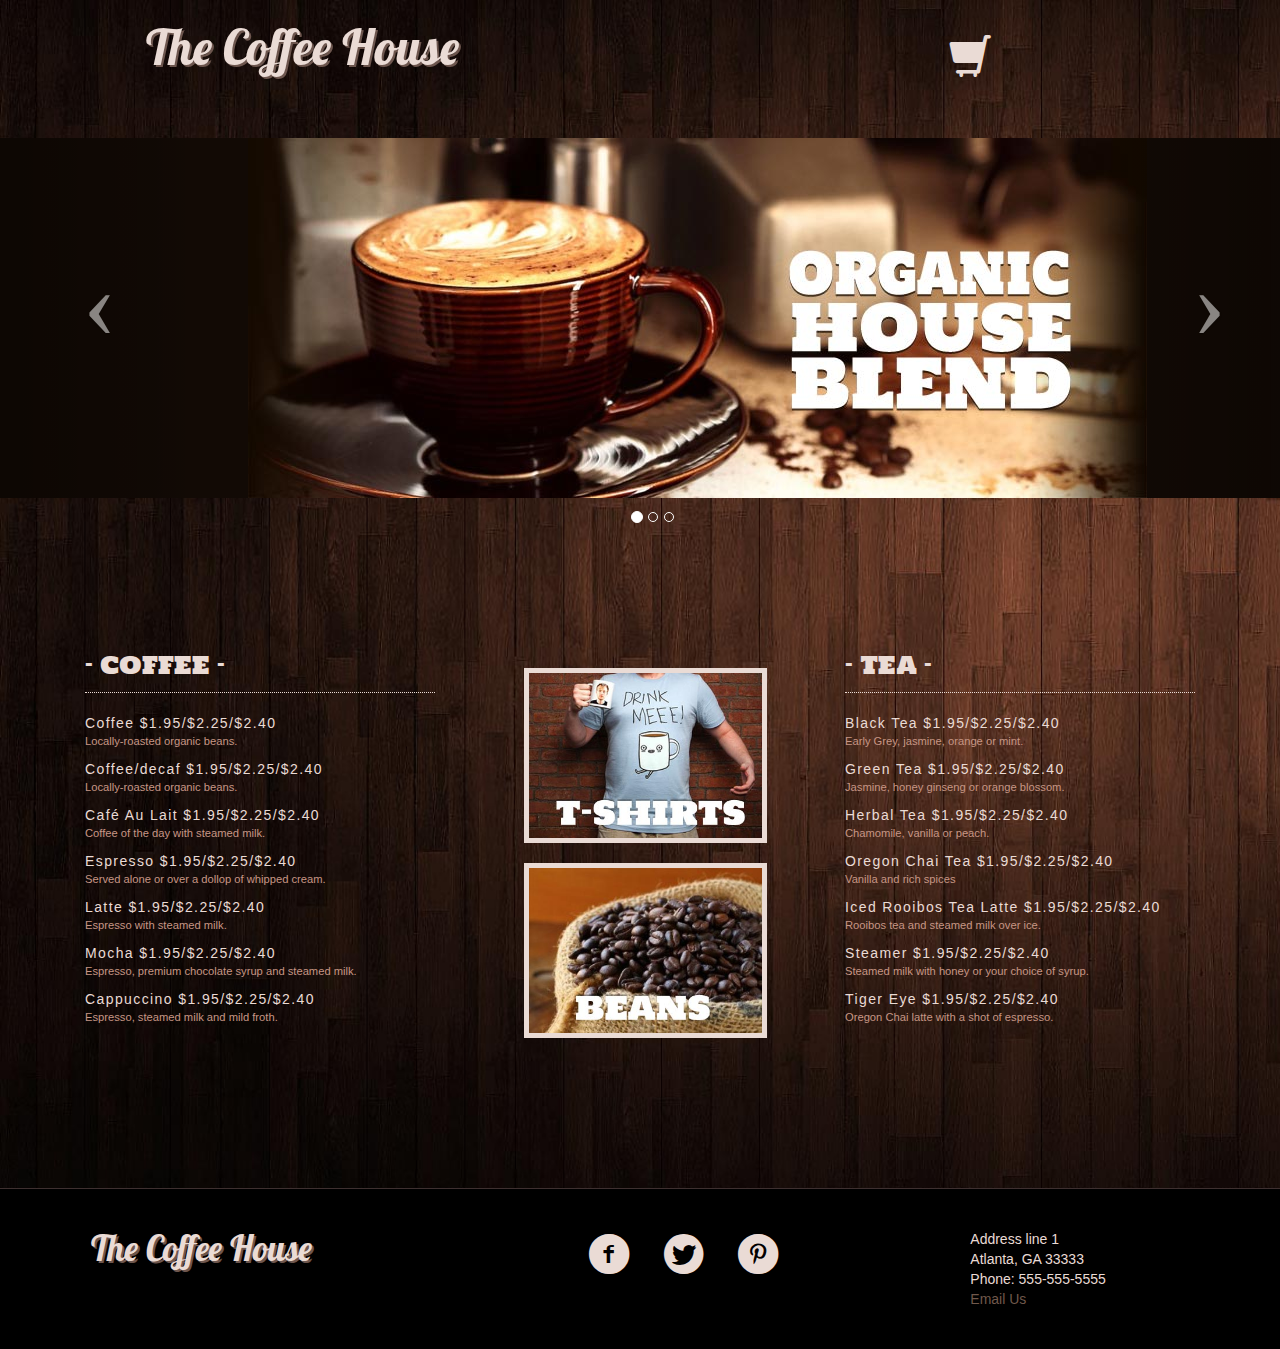
<file: www/index.html>
<!DOCTYPE html>
<html>
  <head>
    <title>The Coffee House</title>
    <meta name="viewport" content="width=device-width, initial-scale=1.0">
    <!-- Bootstrap -->
    <link href="css/main.css" rel="stylesheet" media="screen">

  </head>
  <body>
    <a href="index.html"><h1>The Coffee House</h1></a>
    <a class="cart" href="#"><span class="glyphicon glyphicon-shopping-cart cart-hover"></span><span class="move_left">0 Items</span></a>
<!--   HERO SECTION -->
    <div id="hero">
      <div class="mobile-info hidden-sm hidden-md hidden-lg">
        <h5>Open 24 Hours</h5>
        <address> 
         Address line 1 <br>
         Atlanta, GA 33333<br>
        </address>
        <button type="button" class="btn-default btn-custom"><span class="glyphicon glyphicon-map-marker">Open in Maps</span></button>
      </div>
      <div id="carousel-example-generic" class="carousel slide hidden-xs">
        <!-- Indicators -->
        <ol class="carousel-indicators">
          <li data-target="#carousel-example-generic" data-slide-to="0" class="active"></li>
          <li data-target="#carousel-example-generic" data-slide-to="1"></li>
          <li data-target="#carousel-example-generic" data-slide-to="2"></li>
        </ol>

        <!-- Wrapper for slides -->
        <div class="carousel-inner">
          <div class="item active">
            <img src="img/coffee-1.jpg" alt="...">
          </div>
          <div class="item">
            <img src="img/coffee-2.jpg" alt="...">
          </div>
          <div class="item">
            <img src="img/coffee-3.jpg" alt="...">
          </div>
        </div>

        <!-- Controls -->
        <a class="left carousel-control" href="#carousel-example-generic" data-slide="prev">
          <span class="icon-prev"></span>
        </a>
        <a class="right carousel-control" href="#carousel-example-generic" data-slide="next">
          <span class="icon-next"></span>
        </a>
      </div>
    </div>

    <div id="menu" class="container">
      <div class="row">
        <div class="demo-col-1 col-sm-6 col-md-4">
          <div class="menu-title">- COFFEE -</div>

          <div class="menu-item">Coffee $1.95/$2.25/$2.40</div>
          <div class="menu-description">Locally-roasted organic beans.</div>

          <div class="menu-item">Coffee/decaf $1.95/$2.25/$2.40</div>
          <div class="menu-description">Locally-roasted organic beans.</div>

          <div class="menu-item">Café Au Lait $1.95/$2.25/$2.40</div>
          <div class="menu-description">Coffee of the day with steamed milk.</div>

          <div class="menu-item">Espresso $1.95/$2.25/$2.40</div>
          <div class="menu-description">Served alone or over a dollop of whipped cream.</div>

          <div class="menu-item">Latte $1.95/$2.25/$2.40</div>
          <div class="menu-description">Espresso with steamed milk.</div>

          <div class="menu-item">Mocha $1.95/$2.25/$2.40</div>
          <div class="menu-description">Espresso, premium chocolate syrup and steamed milk.</div>

          <div class="menu-item">Cappuccino $1.95/$2.25/$2.40</div>
          <div class="menu-description">Espresso, steamed milk and mild froth.</div>
        </div>
        <div class="demo-col-2 col-sm-6 col-md-4 col-md-push-4">
          <div class="menu-title">- TEA -</div>

          <div class="menu-item">Black Tea $1.95/$2.25/$2.40</div>
          <div class="menu-description">Early Grey, jasmine, orange or mint.</div>

          <div class="menu-item">Green Tea $1.95/$2.25/$2.40</div>
          <div class="menu-description">Jasmine, honey ginseng or orange blossom.</div>

          <div class="menu-item">Herbal Tea $1.95/$2.25/$2.40</div>
          <div class="menu-description">Chamomile, vanilla or peach.</div>

          <div class="menu-item">Oregon Chai Tea $1.95/$2.25/$2.40</div>
          <div class="menu-description">Vanilla and rich spices</div>

          <div class="menu-item">Iced Rooibos Tea Latte $1.95/$2.25/$2.40</div>
          <div class="menu-description">Rooibos tea and steamed milk over ice.</div>

          <div class="menu-item">Steamer $1.95/$2.25/$2.40</div>
          <div class="menu-description">Steamed milk with honey or your choice of syrup.</div>

          <div class="menu-item">Tiger Eye $1.95/$2.25/$2.40</div>
          <div class="menu-description">Oregon Chai latte with a shot of espresso.</div>
        </div>
        <div class="demo-col-3 col-sm-11 col-md-4 col-md-pull-4">
          <a href="#self"><img class="img-link-1" src="img/special-shirts.jpg" alt=""></a>
          <a href="beans.html"><img class="img-link-2" src="img/special-beans.jpg" alt=""></a>
        </div>
      </div>
    </div>
    <footer>
      <h2 class="footer-logo">The Coffee House</h2>

     <div class="social"> 
        <div class="facebook"><a href="#self">a</a></div>
        <div class="twitter"><a href="#self">c</a></div>
        <div class="pinterest"><a href="#self">b</a></div>
    </div>

      <div class="footer-address">
        <address> 
           Address line 1 <br>
           Atlanta, GA 33333<br>
           Phone: 555-555-5555<br>
          <a href="mailto:youremailaddress">Email Us</a> 
        </address>
      </div>
    </footer>

    <!-- jQuery (necessary for Bootstrap's JavaScript plugins) -->
    <script src="js/jQuery.js"></script>
    <script src="js/vendor-ck.js"></script>
    <script src="js/main.js"></script>
  </body>
</html>
</file>
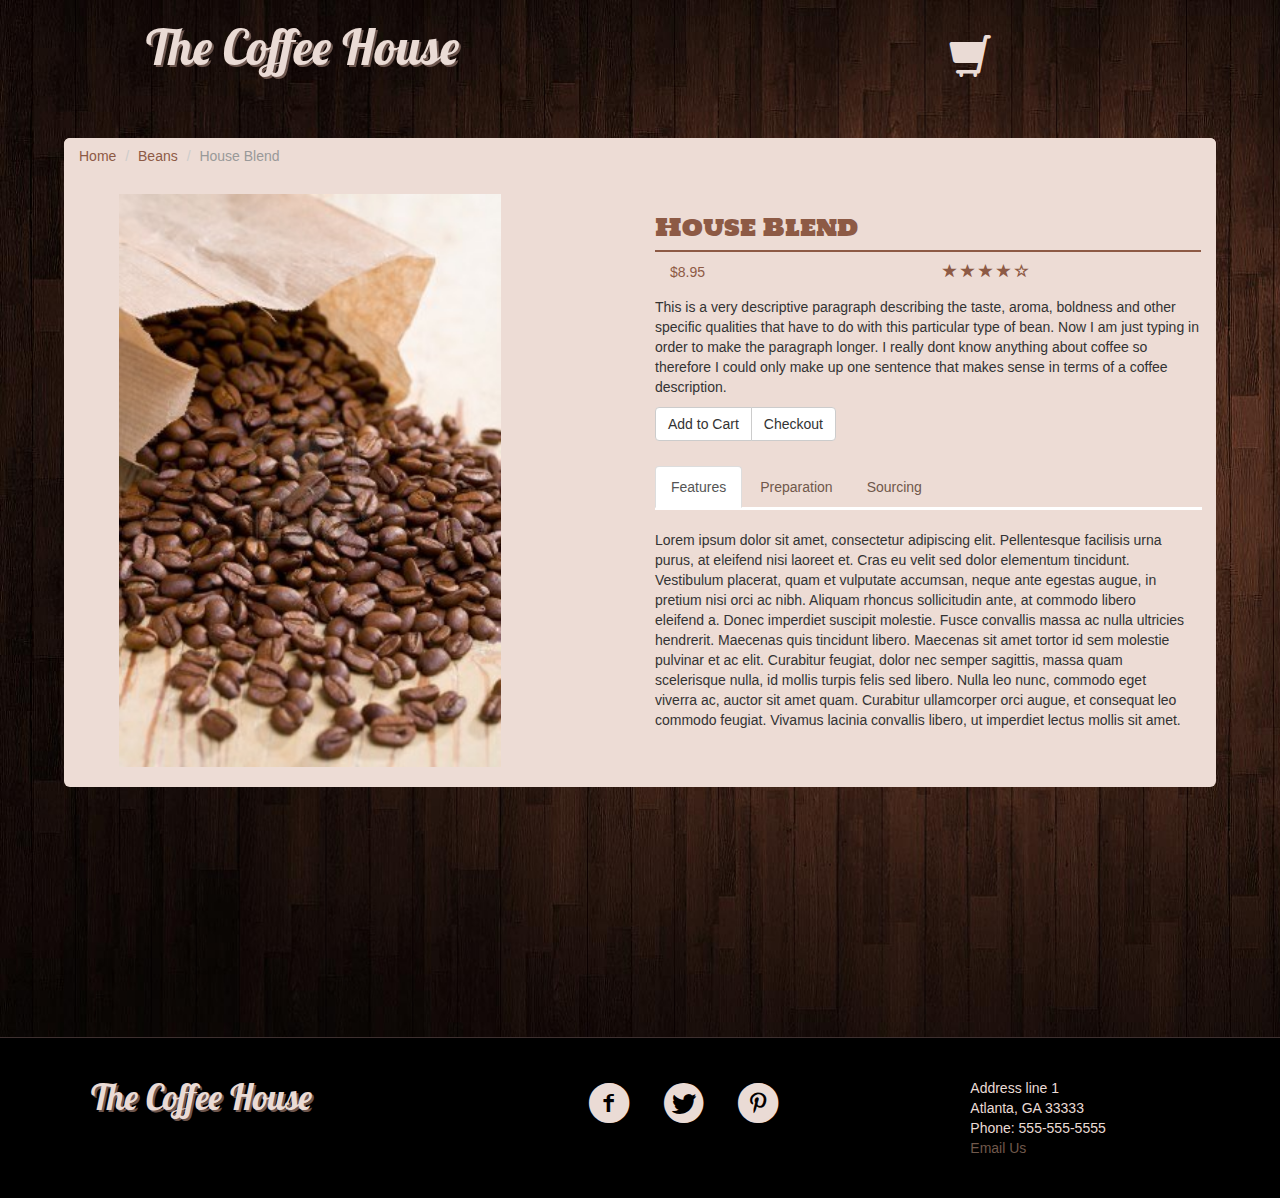
<file: www/bean_item.html>
<!DOCTYPE html>
<html>
  <head>
    <title>The Coffee House</title>
    <meta name="viewport" content="width=device-width, initial-scale=1.0">
    <!-- Bootstrap -->
    <link href="css/main.css" rel="stylesheet" media="screen">

  </head>
  <body>
    <a href="index.html"><h1>The Coffee House</h1></a>
    <a class="cart" href="#"><span class="glyphicon glyphicon-shopping-cart cart-hover"></span><span class="move_left">0 Items</span></a>


   	<div id="bean_item_wrapper">
   		<ol class="breadcrumb">
        <li><a href="index.html">Home</a></li>
        <li><a href="beans.html">Beans</a></li>
        <li class="active">House Blend</li>
      </ol>
      
      <div class="page_content">
        <div class="col-xs-12 col-sm-6">
          <img class="beans_img" src="img/store-item.jpg" alt="" width="200">
        </div>
        <div class="col-xs-12 col-sm-6">
          <h2 class="bean_title">House Blend</h2>
          <div class="brown col-sm-6">$8.95</div>
          <div class=" brown col-sm-6">
            <div class="stars_rating">
                <span class="glyphicon glyphicon-star"></span>
                <span class="glyphicon glyphicon-star"></span>
                <span class="glyphicon glyphicon-star"></span>
                <span class="glyphicon glyphicon-star"></span>
                <span class="glyphicon glyphicon-star-empty"></span>
            </div>
          </div>

          <p class="bean_info">This is a very descriptive paragraph describing the taste, aroma, boldness and  other specific qualities that have to do with this particular type of bean. Now I am just typing in order to make the paragraph longer. I really dont know anything about coffee so therefore I could only make up one sentence that makes sense in terms of a coffee description.</p>
        </div>

        <div class="btn-group">
          <button type="button" class="btn btn-default">Add to Cart</button>
          <button type="button" class="btn btn-default">Checkout</button>
        </div>

        <div class="tabs">
          <ul class="nav nav-tabs">
          <li class="active"><a href="#Features" data-toggle="tab">Features</a></li>
          <li><a href="#Preparation" data-toggle="tab">Preparation</a></li>
          <li><a href="#Sourcing" data-toggle="tab">Sourcing</a></li>
        </ul>
          <div class="tab-content .col-sm-12">
            <div class="tab-pane fade in active" id="Features">Lorem ipsum dolor sit amet, consectetur adipiscing elit. Pellentesque facilisis urna purus, at eleifend nisi laoreet et. Cras eu velit sed dolor elementum tincidunt. Vestibulum placerat, quam et vulputate accumsan, neque ante egestas augue, in pretium nisi orci ac nibh. Aliquam rhoncus sollicitudin ante, at commodo libero eleifend a. Donec imperdiet suscipit molestie. Fusce convallis massa ac nulla ultricies hendrerit. Maecenas quis tincidunt libero. Maecenas sit amet tortor id sem molestie pulvinar et ac elit. Curabitur feugiat, dolor nec semper sagittis, massa quam scelerisque nulla, id mollis turpis felis sed libero. Nulla leo nunc, commodo eget viverra ac, auctor sit amet quam. Curabitur ullamcorper orci augue, et consequat leo commodo feugiat. Vivamus lacinia convallis libero, ut imperdiet lectus mollis sit amet.</div>
            <div class="tab-pane fade" id="Preparation">Fusce mollis fermentum faucibus. Fusce ut ullamcorper nulla, eu vulputate mi. Nam risus metus, aliquam eu lacus vitae, commodo accumsan nulla. Donec ac libero sollicitudin, condimentum neque nec, pharetra dui. Fusce congue facilisis nisi, tempus sodales nulla volutpat quis. Fusce iaculis feugiat ullamcorper. Etiam tincidunt ipsum luctus augue faucibus placerat. Suspendisse ut lorem commodo, consequat lectus vel, semper nunc. Pellentesque tristique nunc fermentum ligula vestibulum ultrices. Quisque fringilla bibendum est eget convallis. Aenean dapibus hendrerit massa, pellentesque laoreet neque ullamcorper et.</div>
            <div class="tab-pane fade" id="Sourcing">Fusce in arcu eu dolor ultrices molestie ac ut leo. Nam posuere ultricies arcu. Nulla nec ante quis lorem fringilla sollicitudin. Mauris faucibus ac justo vel facilisis. Integer posuere eleifend mattis. Donec eget libero vulputate, placerat nisi quis, vulputate neque. Etiam feugiat, augue vitae posuere pretium, eros nunc rutrum arcu, hendrerit porttitor dolor ante sed erat. Duis aliquet pharetra mauris vitae eleifend. Proin accumsan id mi et ornare. Fusce posuere tortor ultrices nunc vestibulum, et pulvinar metus sollicitudin. Vestibulum vehicula urna vitae arcu fringilla lacinia. Maecenas lectus mi, sollicitudin vel molestie eget, auctor nec erat. Aliquam nulla arcu, convallis sit amet cursus in, condimentum ut nulla. Aenean sit amet ante id sem ultrices convallis.</div>
          </div>
        </div>
      </div>


     

   	</div>
  </body>

<!--  FOOTER -->
    <footer>
      <h2 class="footer-logo">The Coffee House</h2>

    <div class="social"> 
        <div class="facebook"><a href="#self">a</a></div>
        <div class="twitter"><a href="#self">c</a></div>
        <div class="pinterest"><a href="#self">b</a></div>
    </div>

      <div class="footer-address">
        <address> 
           Address line 1 <br>
           Atlanta, GA 33333<br>
           Phone: 555-555-5555<br>
          <a href="mailto:youremailaddress">Email Us</a> 
        </address>
      </div>
    </footer>

    <!-- jQuery (necessary for Bootstrap's JavaScript plugins) -->
    <script src="js/jQuery.js"></script>
    <script src="js/vendor-ck.js"></script>
    <script src="js/main.js"></script>
  </body>
</html>
</file>
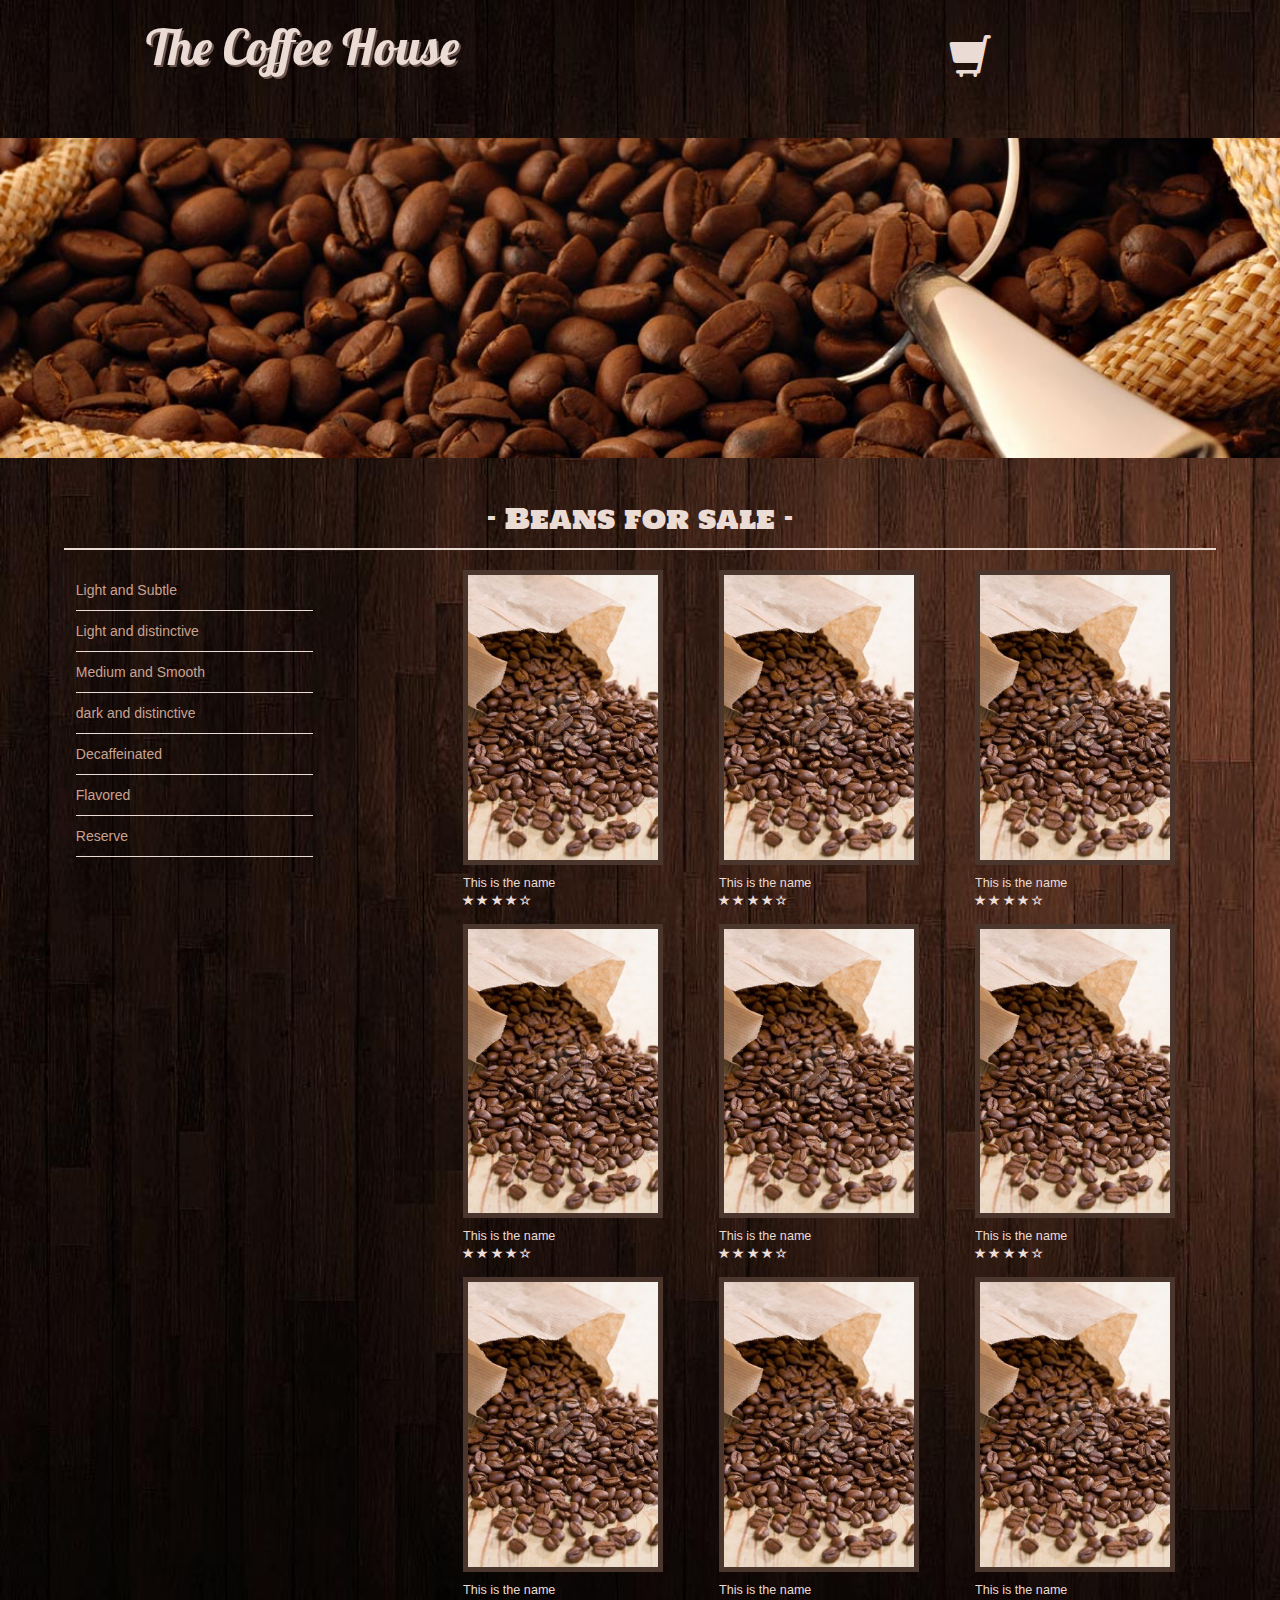
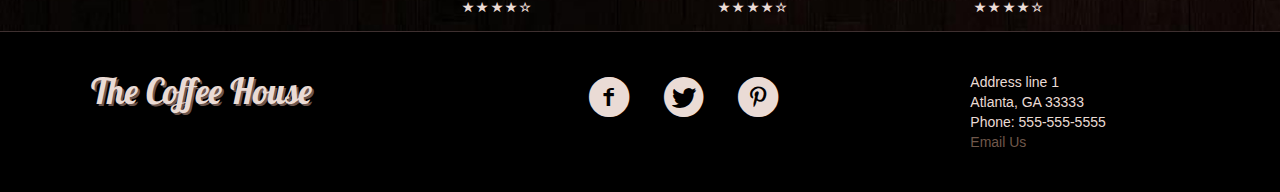
<file: www/beans.html>
<!DOCTYPE html>
<html>
  <head>
    <title>The Coffee House</title>
    <meta name="viewport" content="width=device-width, initial-scale=1.0">
    <!-- Bootstrap -->
    <link href="css/main.css" rel="stylesheet" media="screen">

  </head>
  <body>
    <a href="index.html"><h1>The Coffee House</h1></a>
    <a class="cart" href="#"><span class="glyphicon glyphicon-shopping-cart cart-hover"></span><span class="move_left">0 Items</span></a>

<!--   HERO SECTION -->
    <div id="hero_beans"></div>
    
<!--     MAIN CONTENT -->
    <div class="beans-content-title">- Beans for sale -</div>

    <div class="beans_content">
        <aside class="beans-sidebar">
            <ul>
                <li class="bean_choice col-sm-12"><a href="#self">Light and Subtle</a></li>
                <li class="bean_choice col-sm-12"><a href="#self">Light and distinctive</a></li>
                <li class="bean_choice col-sm-12"><a href="#self">Medium and Smooth</a></li>
                <li class="bean_choice col-sm-12"><a href="#self">dark and distinctive</a></li>
                <li class="bean_choice col-sm-12"><a href="#self">Decaffeinated</a></li>
                <li class="bean_choice col-sm-12"><a href="#self">Flavored</a></li>
                <li class="bean_choice col-sm-12"><a href="#self">Reserve</a></li>
            </ul>

          </aside>
          <div class="coffee_beans_container">
              <div class="col-xs-6 col-sm-6 col-md-4">
                <a href="bean_item.html"><img class="beans_choice_img" src="img/store-item.jpg" alt="" width="200"></a>
                <a data-toggle="modal" id="test" class="coffee_bean_name info_modal" href="#myModal">This is the name</a>
                <div class="stars_rating">
                    <span class="glyphicon glyphicon-star"></span>
                    <span class="glyphicon glyphicon-star"></span>
                    <span class="glyphicon glyphicon-star"></span>
                    <span class="glyphicon glyphicon-star"></span>
                    <span class="glyphicon glyphicon-star-empty"></span>
                </div>
              </div>
              <div class="col-xs-6 col-sm-6 col-md-4">
                <a href="bean_item.html"><img class="beans_choice_img" src="img/store-item.jpg" alt="" width="200"></a>
                <a data-toggle="modal" class="coffee_bean_name info_modal no-click" href="#myModal">This is the name</a>
                <div class="stars_rating">
                    <span class="glyphicon glyphicon-star"></span>
                    <span class="glyphicon glyphicon-star"></span>
                    <span class="glyphicon glyphicon-star"></span>
                    <span class="glyphicon glyphicon-star"></span>
                    <span class="glyphicon glyphicon-star-empty"></span>
                </div>
              </div>
              <div class="col-xs-6 col-sm-6 col-md-4">
                <a href="bean_item.html"><img class="beans_choice_img" src="img/store-item.jpg" alt="" width="200"></a>
                <a data-toggle="modal" class="coffee_bean_name info_modal no-click" href="#myModal">This is the name</a>
                <div class="stars_rating">
                    <span class="glyphicon glyphicon-star"></span>
                    <span class="glyphicon glyphicon-star"></span>
                    <span class="glyphicon glyphicon-star"></span>
                    <span class="glyphicon glyphicon-star"></span>
                    <span class="glyphicon glyphicon-star-empty"></span>
                </div>
              </div>
              <div class="col-xs-6 col-sm-6 col-md-4">
                <a href="bean_item.html"><img class="beans_choice_img" src="img/store-item.jpg" alt="" width="200"></a>
                <a data-toggle="modal" class="coffee_bean_name info_modal no-click" href="#myModal">This is the name</a>
                <div class="stars_rating">
                    <span class="glyphicon glyphicon-star"></span>
                    <span class="glyphicon glyphicon-star"></span>
                    <span class="glyphicon glyphicon-star"></span>
                    <span class="glyphicon glyphicon-star"></span>
                    <span class="glyphicon glyphicon-star-empty"></span>
                </div>
              </div>
              <div class="col-xs-6 col-sm-6 col-md-4">
                <a href="bean_item.html"><img class="beans_choice_img" src="img/store-item.jpg" alt="" width="200"></a>
                <a data-toggle="modal" class="coffee_bean_name info_modal no-click" href="#myModal">This is the name</a>
                <div class="stars_rating">
                    <span class="glyphicon glyphicon-star"></span>
                    <span class="glyphicon glyphicon-star"></span>
                    <span class="glyphicon glyphicon-star"></span>
                    <span class="glyphicon glyphicon-star"></span>
                    <span class="glyphicon glyphicon-star-empty"></span>
                </div>
              </div>
              <div class="col-xs-6 col-sm-6 col-md-4">
                <a href="bean_item.html"><img class="beans_choice_img" src="img/store-item.jpg" alt="" width="200"></a>
                <a data-toggle="modal" class="coffee_bean_name info_modal no-click" href="#myModal">This is the name</a>
                <div class="stars_rating">
                    <span class="glyphicon glyphicon-star"></span>
                    <span class="glyphicon glyphicon-star"></span>
                    <span class="glyphicon glyphicon-star"></span>
                    <span class="glyphicon glyphicon-star"></span>
                    <span class="glyphicon glyphicon-star-empty"></span>
                </div>
              </div>
              <div class="col-xs-6 col-sm-6 col-md-4">
                <a href="bean_item.html"><img class="beans_choice_img" src="img/store-item.jpg" alt="" width="200"></a>
                <a data-toggle="modal" class="coffee_bean_name info_modal no-click" href="#myModal">This is the name</a>
                <div class="stars_rating">
                    <span class="glyphicon glyphicon-star"></span>
                    <span class="glyphicon glyphicon-star"></span>
                    <span class="glyphicon glyphicon-star"></span>
                    <span class="glyphicon glyphicon-star"></span>
                    <span class="glyphicon glyphicon-star-empty"></span>
                </div>
              </div>
              <div class="col-xs-6 col-sm-6 col-md-4">
                <a href="bean_item.html"><img class="beans_choice_img" src="img/store-item.jpg" alt="" width="200"></a>
                <a data-toggle="modal" class="coffee_bean_name info_modal no-click" href="#myModal">This is the name</a>
                <div class="stars_rating">
                    <span class="glyphicon glyphicon-star"></span>
                    <span class="glyphicon glyphicon-star"></span>
                    <span class="glyphicon glyphicon-star"></span>
                    <span class="glyphicon glyphicon-star"></span>
                    <span class="glyphicon glyphicon-star-empty"></span>
                </div>
              </div>
              <div class="col-xs-6 col-sm-6 col-md-4">
                <a href="bean_item.html"><img class="beans_choice_img" src="img/store-item.jpg" alt="" width="200"></a>
                <a data-toggle="modal" class="coffee_bean_name info_modal no-click" href="#myModal">This is the name</a>
                <div class="stars_rating">
                    <span class="glyphicon glyphicon-star"></span>
                    <span class="glyphicon glyphicon-star"></span>
                    <span class="glyphicon glyphicon-star"></span>
                    <span class="glyphicon glyphicon-star"></span>
                    <span class="glyphicon glyphicon-star-empty"></span>
                </div>
              </div>
              
          </div>
    </div>

    <!-- Modal -->
  <div class="modal" id="myModal" tabindex="-1" role="dialog" aria-labelledby="myModalLabel" aria-hidden="true">
    <div class="modal-dialog">
      <div class="modal-content">
        <div class="modal-header">
          <button type="button" class="close" data-dismiss="modal" aria-hidden="true">&times;</button>
          <h4 class="modal-title">House Blend</h4>
        </div>
        <div class="modal-body">
          <p class="bean_info">This is a very descriptive paragraph describing the taste, aroma, boldness and  other specific qualities that have to do with this particular type of bean. Now I am just typing in order to make the paragraph longer. I really dont know anything about coffee so therefore I could only make up one sentence that makes sense in terms of a coffee description.</p> 
        </div>
        <div class="modal-footer">
          <button type="button" class="btn btn-default" data-dismiss="modal">Add to Cart</button>
        </div>
      </div><!-- /.modal-content -->
    </div><!-- /.modal-dialog -->
  </div><!-- /.modal -->

<!--  FOOTER -->
    <footer>
      <h2 class="footer-logo">The Coffee House</h2>

    <div class="social"> 
        <div class="facebook"><a href="#self">a</a></div>
        <div class="twitter"><a href="#self">c</a></div>
        <div class="pinterest"><a href="#self">b</a></div>
    </div>

      <div class="footer-address">
        <address> 
           Address line 1 <br>
           Atlanta, GA 33333<br>
           Phone: 555-555-5555<br>
          <a href="mailto:youremailaddress">Email Us</a> 
        </address>
      </div>
    </footer>

    <!-- jQuery (necessary for Bootstrap's JavaScript plugins) -->
    <script src="js/jQuery.js"></script>
    <script src="js/vendor-ck.js"></script>
    <script src="js/main.js"></script>
  </body>
</html>
</file>
<file: www/css/main.css>
@import url(http://fonts.googleapis.com/css?family=Holtwood+One+SC);

@import url(http://fonts.googleapis.com/css?family=Lobster);
/*!
 * Bootstrap v3.0.0
 *
 * Copyright 2013 Twitter, Inc
 * Licensed under the Apache License v2.0
 * http://www.apache.org/licenses/LICENSE-2.0
 *
 * Designed and built with all the love in the world by @mdo and @fat.
 */
/*! normalize.css v2.1.0 | MIT License | git.io/normalize */
article,
aside,
details,
figcaption,
figure,
footer,
header,
hgroup,
main,
nav,
section,
summary {
  display: block;
}
audio,
canvas,
video {
  display: inline-block;
}
audio:not([controls]) {
  display: none;
  height: 0;
}
[hidden] {
  display: none;
}
html {
  font-family: sans-serif;
  -webkit-text-size-adjust: 100%;
  -ms-text-size-adjust: 100%;
}
body {
  margin: 0;
}
a:focus {
  outline: thin dotted;
}
a:active,
a:hover {
  outline: 0;
}
h1 {
  font-size: 2em;
  margin: 0.67em 0;
}
abbr[title] {
  border-bottom: 1px dotted;
}
b,
strong {
  font-weight: bold;
}
dfn {
  font-style: italic;
}
hr {
  -moz-box-sizing: content-box;
  box-sizing: content-box;
  height: 0;
}
mark {
  background: #ff0;
  color: #000;
}
code,
kbd,
pre,
samp {
  font-family: monospace, serif;
  font-size: 1em;
}
pre {
  white-space: pre-wrap;
}
q {
  quotes: "\201C" "\201D" "\2018" "\2019";
}
small {
  font-size: 80%;
}
sub,
sup {
  font-size: 75%;
  line-height: 0;
  position: relative;
  vertical-align: baseline;
}
sup {
  top: -0.5em;
}
sub {
  bottom: -0.25em;
}
img {
  border: 0;
}
svg:not(:root) {
  overflow: hidden;
}
figure {
  margin: 0;
}
fieldset {
  border: 1px solid #c0c0c0;
  margin: 0 2px;
  padding: 0.35em 0.625em 0.75em;
}
legend {
  border: 0;
  padding: 0;
}
button,
input,
select,
textarea {
  font-family: inherit;
  font-size: 100%;
  margin: 0;
}
button,
input {
  line-height: normal;
}
button,
select {
  text-transform: none;
}
button,
html input[type="button"],
input[type="reset"],
input[type="submit"] {
  -webkit-appearance: button;
  cursor: pointer;
}
button[disabled],
html input[disabled] {
  cursor: default;
}
input[type="checkbox"],
input[type="radio"] {
  box-sizing: border-box;
  padding: 0;
}
input[type="search"] {
  -webkit-appearance: textfield;
  -moz-box-sizing: content-box;
  -webkit-box-sizing: content-box;
  box-sizing: content-box;
}
input[type="search"]::-webkit-search-cancel-button,
input[type="search"]::-webkit-search-decoration {
  -webkit-appearance: none;
}
button::-moz-focus-inner,
input::-moz-focus-inner {
  border: 0;
  padding: 0;
}
textarea {
  overflow: auto;
  vertical-align: top;
}
table {
  border-collapse: collapse;
  border-spacing: 0;
}
@media print {
  * {
    text-shadow: none !important;
    color: #000 !important;
    background: transparent !important;
    box-shadow: none !important;
  }
  a,
  a:visited {
    text-decoration: underline;
  }
  a[href]:after {
    content: " (" attr(href) ")";
  }
  abbr[title]:after {
    content: " (" attr(title) ")";
  }
  .ir a:after,
  a[href^="javascript:"]:after,
  a[href^="#"]:after {
    content: "";
  }
  pre,
  blockquote {
    border: 1px solid #999;
    page-break-inside: avoid;
  }
  thead {
    display: table-header-group;
  }
  tr,
  img {
    page-break-inside: avoid;
  }
  img {
    max-width: 100% !important;
  }
  @page  {
    margin: 2cm .5cm;
  }
  p,
  h2,
  h3 {
    orphans: 3;
    widows: 3;
  }
  h2,
  h3 {
    page-break-after: avoid;
  }
  .navbar {
    display: none;
  }
  .table td,
  .table th {
    background-color: #fff !important;
  }
  .btn > .caret,
  .dropup > .btn > .caret {
    border-top-color: #000 !important;
  }
  .label {
    border: 1px solid #000;
  }
  .table {
    border-collapse: collapse !important;
  }
  .table-bordered th,
  .table-bordered td {
    border: 1px solid #ddd !important;
  }
}
*,
*:before,
*:after {
  -webkit-box-sizing: border-box;
  -moz-box-sizing: border-box;
  box-sizing: border-box;
}
html {
  font-size: 62.5%;
  -webkit-tap-highlight-color: rgba(0, 0, 0, 0);
}
body {
  font-family: "Helvetica Neue", Helvetica, Arial, sans-serif;
  font-size: 14px;
  line-height: 1.428571429;
  color: #333333;
  background-color: #ffffff;
}
input,
button,
select,
textarea {
  font-family: inherit;
  font-size: inherit;
  line-height: inherit;
}
button,
input,
select[multiple],
textarea {
  background-image: none;
}
a {
  color: #428bca;
  text-decoration: none;
}
a:hover,
a:focus {
  color: #2a6496;
  text-decoration: underline;
}
a:focus {
  outline: thin dotted #333;
  outline: 5px auto -webkit-focus-ring-color;
  outline-offset: -2px;
}
img {
  vertical-align: middle;
}
.img-responsive {
  display: block;
  max-width: 100%;
  height: auto;
}
.img-rounded {
  border-radius: 6px;
}
.img-thumbnail {
  padding: 4px;
  line-height: 1.428571429;
  background-color: #ffffff;
  border: 1px solid #dddddd;
  border-radius: 4px;
  -webkit-transition: all 0.2s ease-in-out;
  transition: all 0.2s ease-in-out;
  display: inline-block;
  max-width: 100%;
  height: auto;
}
.img-circle {
  border-radius: 50%;
}
hr {
  margin-top: 20px;
  margin-bottom: 20px;
  border: 0;
  border-top: 1px solid #eeeeee;
}
.sr-only {
  position: absolute;
  width: 1px;
  height: 1px;
  margin: -1px;
  padding: 0;
  overflow: hidden;
  clip: rect(0 0 0 0);
  border: 0;
}
p {
  margin: 0 0 10px;
}
.lead {
  margin-bottom: 20px;
  font-size: 16.099999999999998px;
  font-weight: 200;
  line-height: 1.4;
}
@media (min-width: 768px) {
  .lead {
    font-size: 21px;
  }
}
small {
  font-size: 85%;
}
cite {
  font-style: normal;
}
.text-muted {
  color: #999999;
}
.text-primary {
  color: #428bca;
}
.text-warning {
  color: #c09853;
}
.text-danger {
  color: #b94a48;
}
.text-success {
  color: #468847;
}
.text-info {
  color: #3a87ad;
}
.text-left {
  text-align: left;
}
.text-right {
  text-align: right;
}
.text-center {
  text-align: center;
}
h1,
h2,
h3,
h4,
h5,
h6,
.h1,
.h2,
.h3,
.h4,
.h5,
.h6 {
  font-family: "Helvetica Neue", Helvetica, Arial, sans-serif;
  font-weight: 500;
  line-height: 1.1;
}
h1 small,
h2 small,
h3 small,
h4 small,
h5 small,
h6 small,
.h1 small,
.h2 small,
.h3 small,
.h4 small,
.h5 small,
.h6 small {
  font-weight: normal;
  line-height: 1;
  color: #999999;
}
h1,
h2,
h3 {
  margin-top: 20px;
  margin-bottom: 10px;
}
h1 small,
h2 small,
h3 small {
  font-size: 65%;
}
h4,
h5,
h6 {
  margin-top: 10px;
  margin-bottom: 10px;
}
h4 small,
h5 small,
h6 small {
  font-size: 75%;
}
h1,
.h1 {
  font-size: 36px;
}
h2,
.h2 {
  font-size: 30px;
}
h3,
.h3 {
  font-size: 24px;
}
h4,
.h4 {
  font-size: 18px;
}
h5,
.h5 {
  font-size: 14px;
}
h6,
.h6 {
  font-size: 12px;
}
.page-header {
  padding-bottom: 9px;
  margin: 40px 0 20px;
  border-bottom: 1px solid #eeeeee;
}
ul,
ol {
  margin-top: 0;
  margin-bottom: 10px;
}
ul ul,
ol ul,
ul ol,
ol ol {
  margin-bottom: 0;
}
.list-unstyled {
  padding-left: 0;
  list-style: none;
}
.list-inline {
  padding-left: 0;
  list-style: none;
}
.list-inline > li {
  display: inline-block;
  padding-left: 5px;
  padding-right: 5px;
}
dl {
  margin-bottom: 20px;
}
dt,
dd {
  line-height: 1.428571429;
}
dt {
  font-weight: bold;
}
dd {
  margin-left: 0;
}
@media (min-width: 768px) {
  .dl-horizontal dt {
    float: left;
    width: 160px;
    clear: left;
    text-align: right;
    overflow: hidden;
    text-overflow: ellipsis;
    white-space: nowrap;
  }
  .dl-horizontal dd {
    margin-left: 180px;
  }
  .dl-horizontal dd:before,
  .dl-horizontal dd:after {
    content: " ";
    /* 1 */
  
    display: table;
    /* 2 */
  
  }
  .dl-horizontal dd:after {
    clear: both;
  }
  .dl-horizontal dd:before,
  .dl-horizontal dd:after {
    content: " ";
    /* 1 */
  
    display: table;
    /* 2 */
  
  }
  .dl-horizontal dd:after {
    clear: both;
  }
}
abbr[title],
abbr[data-original-title] {
  cursor: help;
  border-bottom: 1px dotted #999999;
}
abbr.initialism {
  font-size: 90%;
  text-transform: uppercase;
}
blockquote {
  padding: 10px 20px;
  margin: 0 0 20px;
  border-left: 5px solid #eeeeee;
}
blockquote p {
  font-size: 17.5px;
  font-weight: 300;
  line-height: 1.25;
}
blockquote p:last-child {
  margin-bottom: 0;
}
blockquote small {
  display: block;
  line-height: 1.428571429;
  color: #999999;
}
blockquote small:before {
  content: '\2014 \00A0';
}
blockquote.pull-right {
  padding-right: 15px;
  padding-left: 0;
  border-right: 5px solid #eeeeee;
  border-left: 0;
}
blockquote.pull-right p,
blockquote.pull-right small {
  text-align: right;
}
blockquote.pull-right small:before {
  content: '';
}
blockquote.pull-right small:after {
  content: '\00A0 \2014';
}
q:before,
q:after,
blockquote:before,
blockquote:after {
  content: "";
}
address {
  display: block;
  margin-bottom: 20px;
  font-style: normal;
  line-height: 1.428571429;
}
code,
pre {
  font-family: Monaco, Menlo, Consolas, "Courier New", monospace;
}
code {
  padding: 2px 4px;
  font-size: 90%;
  color: #c7254e;
  background-color: #f9f2f4;
  white-space: nowrap;
  border-radius: 4px;
}
pre {
  display: block;
  padding: 9.5px;
  margin: 0 0 10px;
  font-size: 13px;
  line-height: 1.428571429;
  word-break: break-all;
  word-wrap: break-word;
  color: #333333;
  background-color: #f5f5f5;
  border: 1px solid #cccccc;
  border-radius: 4px;
}
pre.prettyprint {
  margin-bottom: 20px;
}
pre code {
  padding: 0;
  font-size: inherit;
  color: inherit;
  white-space: pre-wrap;
  background-color: transparent;
  border: 0;
}
.pre-scrollable {
  max-height: 340px;
  overflow-y: scroll;
}
.container {
  margin-right: auto;
  margin-left: auto;
  padding-left: 15px;
  padding-right: 15px;
}
.container:before,
.container:after {
  content: " ";
  /* 1 */

  display: table;
  /* 2 */

}
.container:after {
  clear: both;
}
.container:before,
.container:after {
  content: " ";
  /* 1 */

  display: table;
  /* 2 */

}
.container:after {
  clear: both;
}
.row {
  margin-left: -15px;
  margin-right: -15px;
}
.row:before,
.row:after {
  content: " ";
  /* 1 */

  display: table;
  /* 2 */

}
.row:after {
  clear: both;
}
.row:before,
.row:after {
  content: " ";
  /* 1 */

  display: table;
  /* 2 */

}
.row:after {
  clear: both;
}
.col-xs-1,
.col-xs-2,
.col-xs-3,
.col-xs-4,
.col-xs-5,
.col-xs-6,
.col-xs-7,
.col-xs-8,
.col-xs-9,
.col-xs-10,
.col-xs-11,
.col-xs-12,
.col-sm-1,
.col-sm-2,
.col-sm-3,
.col-sm-4,
.col-sm-5,
.col-sm-6,
.col-sm-7,
.col-sm-8,
.col-sm-9,
.col-sm-10,
.col-sm-11,
.col-sm-12,
.col-md-1,
.col-md-2,
.col-md-3,
.col-md-4,
.col-md-5,
.col-md-6,
.col-md-7,
.col-md-8,
.col-md-9,
.col-md-10,
.col-md-11,
.col-md-12,
.col-lg-1,
.col-lg-2,
.col-lg-3,
.col-lg-4,
.col-lg-5,
.col-lg-6,
.col-lg-7,
.col-lg-8,
.col-lg-9,
.col-lg-10,
.col-lg-11,
.col-lg-12 {
  position: relative;
  min-height: 1px;
  padding-left: 15px;
  padding-right: 15px;
}
.col-xs-1,
.col-xs-2,
.col-xs-3,
.col-xs-4,
.col-xs-5,
.col-xs-6,
.col-xs-7,
.col-xs-8,
.col-xs-9,
.col-xs-10,
.col-xs-11 {
  float: left;
}
.col-xs-1 {
  width: 8.333333333333332%;
}
.col-xs-2 {
  width: 16.666666666666664%;
}
.col-xs-3 {
  width: 25%;
}
.col-xs-4 {
  width: 33.33333333333333%;
}
.col-xs-5 {
  width: 41.66666666666667%;
}
.col-xs-6 {
  width: 50%;
}
.col-xs-7 {
  width: 58.333333333333336%;
}
.col-xs-8 {
  width: 66.66666666666666%;
}
.col-xs-9 {
  width: 75%;
}
.col-xs-10 {
  width: 83.33333333333334%;
}
.col-xs-11 {
  width: 91.66666666666666%;
}
.col-xs-12 {
  width: 100%;
}
@media (min-width: 768px) {
  .container {
    max-width: 750px;
  }
  .col-sm-1,
  .col-sm-2,
  .col-sm-3,
  .col-sm-4,
  .col-sm-5,
  .col-sm-6,
  .col-sm-7,
  .col-sm-8,
  .col-sm-9,
  .col-sm-10,
  .col-sm-11 {
    float: left;
  }
  .col-sm-1 {
    width: 8.333333333333332%;
  }
  .col-sm-2 {
    width: 16.666666666666664%;
  }
  .col-sm-3 {
    width: 25%;
  }
  .col-sm-4 {
    width: 33.33333333333333%;
  }
  .col-sm-5 {
    width: 41.66666666666667%;
  }
  .col-sm-6 {
    width: 50%;
  }
  .col-sm-7 {
    width: 58.333333333333336%;
  }
  .col-sm-8 {
    width: 66.66666666666666%;
  }
  .col-sm-9 {
    width: 75%;
  }
  .col-sm-10 {
    width: 83.33333333333334%;
  }
  .col-sm-11 {
    width: 91.66666666666666%;
  }
  .col-sm-12 {
    width: 100%;
  }
  .col-sm-push-1 {
    left: 8.333333333333332%;
  }
  .col-sm-push-2 {
    left: 16.666666666666664%;
  }
  .col-sm-push-3 {
    left: 25%;
  }
  .col-sm-push-4 {
    left: 33.33333333333333%;
  }
  .col-sm-push-5 {
    left: 41.66666666666667%;
  }
  .col-sm-push-6 {
    left: 50%;
  }
  .col-sm-push-7 {
    left: 58.333333333333336%;
  }
  .col-sm-push-8 {
    left: 66.66666666666666%;
  }
  .col-sm-push-9 {
    left: 75%;
  }
  .col-sm-push-10 {
    left: 83.33333333333334%;
  }
  .col-sm-push-11 {
    left: 91.66666666666666%;
  }
  .col-sm-pull-1 {
    right: 8.333333333333332%;
  }
  .col-sm-pull-2 {
    right: 16.666666666666664%;
  }
  .col-sm-pull-3 {
    right: 25%;
  }
  .col-sm-pull-4 {
    right: 33.33333333333333%;
  }
  .col-sm-pull-5 {
    right: 41.66666666666667%;
  }
  .col-sm-pull-6 {
    right: 50%;
  }
  .col-sm-pull-7 {
    right: 58.333333333333336%;
  }
  .col-sm-pull-8 {
    right: 66.66666666666666%;
  }
  .col-sm-pull-9 {
    right: 75%;
  }
  .col-sm-pull-10 {
    right: 83.33333333333334%;
  }
  .col-sm-pull-11 {
    right: 91.66666666666666%;
  }
  .col-sm-offset-1 {
    margin-left: 8.333333333333332%;
  }
  .col-sm-offset-2 {
    margin-left: 16.666666666666664%;
  }
  .col-sm-offset-3 {
    margin-left: 25%;
  }
  .col-sm-offset-4 {
    margin-left: 33.33333333333333%;
  }
  .col-sm-offset-5 {
    margin-left: 41.66666666666667%;
  }
  .col-sm-offset-6 {
    margin-left: 50%;
  }
  .col-sm-offset-7 {
    margin-left: 58.333333333333336%;
  }
  .col-sm-offset-8 {
    margin-left: 66.66666666666666%;
  }
  .col-sm-offset-9 {
    margin-left: 75%;
  }
  .col-sm-offset-10 {
    margin-left: 83.33333333333334%;
  }
  .col-sm-offset-11 {
    margin-left: 91.66666666666666%;
  }
}
@media (min-width: 992px) {
  .container {
    max-width: 970px;
  }
  .col-md-1,
  .col-md-2,
  .col-md-3,
  .col-md-4,
  .col-md-5,
  .col-md-6,
  .col-md-7,
  .col-md-8,
  .col-md-9,
  .col-md-10,
  .col-md-11 {
    float: left;
  }
  .col-md-1 {
    width: 8.333333333333332%;
  }
  .col-md-2 {
    width: 16.666666666666664%;
  }
  .col-md-3 {
    width: 25%;
  }
  .col-md-4 {
    width: 33.33333333333333%;
  }
  .col-md-5 {
    width: 41.66666666666667%;
  }
  .col-md-6 {
    width: 50%;
  }
  .col-md-7 {
    width: 58.333333333333336%;
  }
  .col-md-8 {
    width: 66.66666666666666%;
  }
  .col-md-9 {
    width: 75%;
  }
  .col-md-10 {
    width: 83.33333333333334%;
  }
  .col-md-11 {
    width: 91.66666666666666%;
  }
  .col-md-12 {
    width: 100%;
  }
  .col-md-push-0 {
    left: auto;
  }
  .col-md-push-1 {
    left: 8.333333333333332%;
  }
  .col-md-push-2 {
    left: 16.666666666666664%;
  }
  .col-md-push-3 {
    left: 25%;
  }
  .col-md-push-4 {
    left: 33.33333333333333%;
  }
  .col-md-push-5 {
    left: 41.66666666666667%;
  }
  .col-md-push-6 {
    left: 50%;
  }
  .col-md-push-7 {
    left: 58.333333333333336%;
  }
  .col-md-push-8 {
    left: 66.66666666666666%;
  }
  .col-md-push-9 {
    left: 75%;
  }
  .col-md-push-10 {
    left: 83.33333333333334%;
  }
  .col-md-push-11 {
    left: 91.66666666666666%;
  }
  .col-md-pull-0 {
    right: auto;
  }
  .col-md-pull-1 {
    right: 8.333333333333332%;
  }
  .col-md-pull-2 {
    right: 16.666666666666664%;
  }
  .col-md-pull-3 {
    right: 25%;
  }
  .col-md-pull-4 {
    right: 33.33333333333333%;
  }
  .col-md-pull-5 {
    right: 41.66666666666667%;
  }
  .col-md-pull-6 {
    right: 50%;
  }
  .col-md-pull-7 {
    right: 58.333333333333336%;
  }
  .col-md-pull-8 {
    right: 66.66666666666666%;
  }
  .col-md-pull-9 {
    right: 75%;
  }
  .col-md-pull-10 {
    right: 83.33333333333334%;
  }
  .col-md-pull-11 {
    right: 91.66666666666666%;
  }
  .col-md-offset-0 {
    margin-left: 0;
  }
  .col-md-offset-1 {
    margin-left: 8.333333333333332%;
  }
  .col-md-offset-2 {
    margin-left: 16.666666666666664%;
  }
  .col-md-offset-3 {
    margin-left: 25%;
  }
  .col-md-offset-4 {
    margin-left: 33.33333333333333%;
  }
  .col-md-offset-5 {
    margin-left: 41.66666666666667%;
  }
  .col-md-offset-6 {
    margin-left: 50%;
  }
  .col-md-offset-7 {
    margin-left: 58.333333333333336%;
  }
  .col-md-offset-8 {
    margin-left: 66.66666666666666%;
  }
  .col-md-offset-9 {
    margin-left: 75%;
  }
  .col-md-offset-10 {
    margin-left: 83.33333333333334%;
  }
  .col-md-offset-11 {
    margin-left: 91.66666666666666%;
  }
}
@media (min-width: 1200px) {
  .container {
    max-width: 1170px;
  }
  .col-lg-1,
  .col-lg-2,
  .col-lg-3,
  .col-lg-4,
  .col-lg-5,
  .col-lg-6,
  .col-lg-7,
  .col-lg-8,
  .col-lg-9,
  .col-lg-10,
  .col-lg-11 {
    float: left;
  }
  .col-lg-1 {
    width: 8.333333333333332%;
  }
  .col-lg-2 {
    width: 16.666666666666664%;
  }
  .col-lg-3 {
    width: 25%;
  }
  .col-lg-4 {
    width: 33.33333333333333%;
  }
  .col-lg-5 {
    width: 41.66666666666667%;
  }
  .col-lg-6 {
    width: 50%;
  }
  .col-lg-7 {
    width: 58.333333333333336%;
  }
  .col-lg-8 {
    width: 66.66666666666666%;
  }
  .col-lg-9 {
    width: 75%;
  }
  .col-lg-10 {
    width: 83.33333333333334%;
  }
  .col-lg-11 {
    width: 91.66666666666666%;
  }
  .col-lg-12 {
    width: 100%;
  }
  .col-lg-push-0 {
    left: auto;
  }
  .col-lg-push-1 {
    left: 8.333333333333332%;
  }
  .col-lg-push-2 {
    left: 16.666666666666664%;
  }
  .col-lg-push-3 {
    left: 25%;
  }
  .col-lg-push-4 {
    left: 33.33333333333333%;
  }
  .col-lg-push-5 {
    left: 41.66666666666667%;
  }
  .col-lg-push-6 {
    left: 50%;
  }
  .col-lg-push-7 {
    left: 58.333333333333336%;
  }
  .col-lg-push-8 {
    left: 66.66666666666666%;
  }
  .col-lg-push-9 {
    left: 75%;
  }
  .col-lg-push-10 {
    left: 83.33333333333334%;
  }
  .col-lg-push-11 {
    left: 91.66666666666666%;
  }
  .col-lg-pull-0 {
    right: auto;
  }
  .col-lg-pull-1 {
    right: 8.333333333333332%;
  }
  .col-lg-pull-2 {
    right: 16.666666666666664%;
  }
  .col-lg-pull-3 {
    right: 25%;
  }
  .col-lg-pull-4 {
    right: 33.33333333333333%;
  }
  .col-lg-pull-5 {
    right: 41.66666666666667%;
  }
  .col-lg-pull-6 {
    right: 50%;
  }
  .col-lg-pull-7 {
    right: 58.333333333333336%;
  }
  .col-lg-pull-8 {
    right: 66.66666666666666%;
  }
  .col-lg-pull-9 {
    right: 75%;
  }
  .col-lg-pull-10 {
    right: 83.33333333333334%;
  }
  .col-lg-pull-11 {
    right: 91.66666666666666%;
  }
  .col-lg-offset-0 {
    margin-left: 0;
  }
  .col-lg-offset-1 {
    margin-left: 8.333333333333332%;
  }
  .col-lg-offset-2 {
    margin-left: 16.666666666666664%;
  }
  .col-lg-offset-3 {
    margin-left: 25%;
  }
  .col-lg-offset-4 {
    margin-left: 33.33333333333333%;
  }
  .col-lg-offset-5 {
    margin-left: 41.66666666666667%;
  }
  .col-lg-offset-6 {
    margin-left: 50%;
  }
  .col-lg-offset-7 {
    margin-left: 58.333333333333336%;
  }
  .col-lg-offset-8 {
    margin-left: 66.66666666666666%;
  }
  .col-lg-offset-9 {
    margin-left: 75%;
  }
  .col-lg-offset-10 {
    margin-left: 83.33333333333334%;
  }
  .col-lg-offset-11 {
    margin-left: 91.66666666666666%;
  }
}
table {
  max-width: 100%;
  background-color: transparent;
}
th {
  text-align: left;
}
.table {
  width: 100%;
  margin-bottom: 20px;
}
.table thead > tr > th,
.table tbody > tr > th,
.table tfoot > tr > th,
.table thead > tr > td,
.table tbody > tr > td,
.table tfoot > tr > td {
  padding: 8px;
  line-height: 1.428571429;
  vertical-align: top;
  border-top: 1px solid #dddddd;
}
.table thead > tr > th {
  vertical-align: bottom;
  border-bottom: 2px solid #dddddd;
}
.table caption + thead tr:first-child th,
.table colgroup + thead tr:first-child th,
.table thead:first-child tr:first-child th,
.table caption + thead tr:first-child td,
.table colgroup + thead tr:first-child td,
.table thead:first-child tr:first-child td {
  border-top: 0;
}
.table tbody + tbody {
  border-top: 2px solid #dddddd;
}
.table .table {
  background-color: #ffffff;
}
.table-condensed thead > tr > th,
.table-condensed tbody > tr > th,
.table-condensed tfoot > tr > th,
.table-condensed thead > tr > td,
.table-condensed tbody > tr > td,
.table-condensed tfoot > tr > td {
  padding: 5px;
}
.table-bordered {
  border: 1px solid #dddddd;
}
.table-bordered > thead > tr > th,
.table-bordered > tbody > tr > th,
.table-bordered > tfoot > tr > th,
.table-bordered > thead > tr > td,
.table-bordered > tbody > tr > td,
.table-bordered > tfoot > tr > td {
  border: 1px solid #dddddd;
}
.table-bordered > thead > tr > th,
.table-bordered > thead > tr > td {
  border-bottom-width: 2px;
}
.table-striped > tbody > tr:nth-child(odd) > td,
.table-striped > tbody > tr:nth-child(odd) > th {
  background-color: #f9f9f9;
}
.table-hover > tbody > tr:hover > td,
.table-hover > tbody > tr:hover > th {
  background-color: #f5f5f5;
}
table col[class*="col-"] {
  float: none;
  display: table-column;
}
table td[class*="col-"],
table th[class*="col-"] {
  float: none;
  display: table-cell;
}
.table > thead > tr > td.active,
.table > tbody > tr > td.active,
.table > tfoot > tr > td.active,
.table > thead > tr > th.active,
.table > tbody > tr > th.active,
.table > tfoot > tr > th.active,
.table > thead > tr.active > td,
.table > tbody > tr.active > td,
.table > tfoot > tr.active > td,
.table > thead > tr.active > th,
.table > tbody > tr.active > th,
.table > tfoot > tr.active > th {
  background-color: #f5f5f5;
}
.table > thead > tr > td.success,
.table > tbody > tr > td.success,
.table > tfoot > tr > td.success,
.table > thead > tr > th.success,
.table > tbody > tr > th.success,
.table > tfoot > tr > th.success,
.table > thead > tr.success > td,
.table > tbody > tr.success > td,
.table > tfoot > tr.success > td,
.table > thead > tr.success > th,
.table > tbody > tr.success > th,
.table > tfoot > tr.success > th {
  background-color: #dff0d8;
  border-color: #d6e9c6;
}
.table-hover > tbody > tr > td.success:hover,
.table-hover > tbody > tr > th.success:hover,
.table-hover > tbody > tr.success:hover > td,
.table-hover > tbody > tr.success:hover > th {
  background-color: #d0e9c6;
  border-color: #c9e2b3;
}
.table > thead > tr > td.danger,
.table > tbody > tr > td.danger,
.table > tfoot > tr > td.danger,
.table > thead > tr > th.danger,
.table > tbody > tr > th.danger,
.table > tfoot > tr > th.danger,
.table > thead > tr.danger > td,
.table > tbody > tr.danger > td,
.table > tfoot > tr.danger > td,
.table > thead > tr.danger > th,
.table > tbody > tr.danger > th,
.table > tfoot > tr.danger > th {
  background-color: #f2dede;
  border-color: #eed3d7;
}
.table-hover > tbody > tr > td.danger:hover,
.table-hover > tbody > tr > th.danger:hover,
.table-hover > tbody > tr.danger:hover > td,
.table-hover > tbody > tr.danger:hover > th {
  background-color: #ebcccc;
  border-color: #e6c1c7;
}
.table > thead > tr > td.warning,
.table > tbody > tr > td.warning,
.table > tfoot > tr > td.warning,
.table > thead > tr > th.warning,
.table > tbody > tr > th.warning,
.table > tfoot > tr > th.warning,
.table > thead > tr.warning > td,
.table > tbody > tr.warning > td,
.table > tfoot > tr.warning > td,
.table > thead > tr.warning > th,
.table > tbody > tr.warning > th,
.table > tfoot > tr.warning > th {
  background-color: #fcf8e3;
  border-color: #fbeed5;
}
.table-hover > tbody > tr > td.warning:hover,
.table-hover > tbody > tr > th.warning:hover,
.table-hover > tbody > tr.warning:hover > td,
.table-hover > tbody > tr.warning:hover > th {
  background-color: #faf2cc;
  border-color: #f8e5be;
}
@media (max-width: 768px) {
  .table-responsive {
    width: 100%;
    margin-bottom: 15px;
    overflow-y: hidden;
    overflow-x: scroll;
    -ms-overflow-style: -ms-autohiding-scrollbar;
    border: 1px solid #dddddd;
    -webkit-overflow-scrolling: touch;
  }
  .table-responsive > .table {
    margin-bottom: 0;
    background-color: #fff;
  }
  .table-responsive > .table > thead > tr > th,
  .table-responsive > .table > tbody > tr > th,
  .table-responsive > .table > tfoot > tr > th,
  .table-responsive > .table > thead > tr > td,
  .table-responsive > .table > tbody > tr > td,
  .table-responsive > .table > tfoot > tr > td {
    white-space: nowrap;
  }
  .table-responsive > .table-bordered {
    border: 0;
  }
  .table-responsive > .table-bordered > thead > tr > th:first-child,
  .table-responsive > .table-bordered > tbody > tr > th:first-child,
  .table-responsive > .table-bordered > tfoot > tr > th:first-child,
  .table-responsive > .table-bordered > thead > tr > td:first-child,
  .table-responsive > .table-bordered > tbody > tr > td:first-child,
  .table-responsive > .table-bordered > tfoot > tr > td:first-child {
    border-left: 0;
  }
  .table-responsive > .table-bordered > thead > tr > th:last-child,
  .table-responsive > .table-bordered > tbody > tr > th:last-child,
  .table-responsive > .table-bordered > tfoot > tr > th:last-child,
  .table-responsive > .table-bordered > thead > tr > td:last-child,
  .table-responsive > .table-bordered > tbody > tr > td:last-child,
  .table-responsive > .table-bordered > tfoot > tr > td:last-child {
    border-right: 0;
  }
  .table-responsive > .table-bordered > thead > tr:last-child > th,
  .table-responsive > .table-bordered > tbody > tr:last-child > th,
  .table-responsive > .table-bordered > tfoot > tr:last-child > th,
  .table-responsive > .table-bordered > thead > tr:last-child > td,
  .table-responsive > .table-bordered > tbody > tr:last-child > td,
  .table-responsive > .table-bordered > tfoot > tr:last-child > td {
    border-bottom: 0;
  }
}
fieldset {
  padding: 0;
  margin: 0;
  border: 0;
}
legend {
  display: block;
  width: 100%;
  padding: 0;
  margin-bottom: 20px;
  font-size: 21px;
  line-height: inherit;
  color: #333333;
  border: 0;
  border-bottom: 1px solid #e5e5e5;
}
label {
  display: inline-block;
  margin-bottom: 5px;
  font-weight: bold;
}
input[type="search"] {
  -webkit-box-sizing: border-box;
  -moz-box-sizing: border-box;
  box-sizing: border-box;
}
input[type="radio"],
input[type="checkbox"] {
  margin: 4px 0 0;
  margin-top: 1px \9;
  /* IE8-9 */

  line-height: normal;
}
input[type="file"] {
  display: block;
}
select[multiple],
select[size] {
  height: auto;
}
select optgroup {
  font-size: inherit;
  font-style: inherit;
  font-family: inherit;
}
input[type="file"]:focus,
input[type="radio"]:focus,
input[type="checkbox"]:focus {
  outline: thin dotted #333;
  outline: 5px auto -webkit-focus-ring-color;
  outline-offset: -2px;
}
input[type="number"]::-webkit-outer-spin-button,
input[type="number"]::-webkit-inner-spin-button {
  height: auto;
}
output {
  display: block;
  padding-top: 7px;
  font-size: 14px;
  line-height: 1.428571429;
  color: #555555;
  vertical-align: middle;
}
.form-control:-moz-placeholder {
  color: #999999;
}
.form-control::-moz-placeholder {
  color: #999999;
}
.form-control:-ms-input-placeholder {
  color: #999999;
}
.form-control::-webkit-input-placeholder {
  color: #999999;
}
.form-control {
  display: block;
  width: 100%;
  height: 34px;
  padding: 6px 12px;
  font-size: 14px;
  line-height: 1.428571429;
  color: #555555;
  vertical-align: middle;
  background-color: #ffffff;
  border: 1px solid #cccccc;
  border-radius: 4px;
  -webkit-box-shadow: inset 0 1px 1px rgba(0, 0, 0, 0.075);
  box-shadow: inset 0 1px 1px rgba(0, 0, 0, 0.075);
  -webkit-transition: border-color ease-in-out .15s, box-shadow ease-in-out .15s;
  transition: border-color ease-in-out .15s, box-shadow ease-in-out .15s;
}
.form-control:focus {
  border-color: #66afe9;
  outline: 0;
  -webkit-box-shadow: inset 0 1px 1px rgba(0,0,0,.075), 0 0 8px rgba(102, 175, 233, 0.6);
  box-shadow: inset 0 1px 1px rgba(0,0,0,.075), 0 0 8px rgba(102, 175, 233, 0.6);
}
.form-control[disabled],
.form-control[readonly],
fieldset[disabled] .form-control {
  cursor: not-allowed;
  background-color: #eeeeee;
}
textarea.form-control {
  height: auto;
}
.form-group {
  margin-bottom: 15px;
}
.radio,
.checkbox {
  display: block;
  min-height: 20px;
  margin-top: 10px;
  margin-bottom: 10px;
  padding-left: 20px;
  vertical-align: middle;
}
.radio label,
.checkbox label {
  display: inline;
  margin-bottom: 0;
  font-weight: normal;
  cursor: pointer;
}
.radio input[type="radio"],
.radio-inline input[type="radio"],
.checkbox input[type="checkbox"],
.checkbox-inline input[type="checkbox"] {
  float: left;
  margin-left: -20px;
}
.radio + .radio,
.checkbox + .checkbox {
  margin-top: -5px;
}
.radio-inline,
.checkbox-inline {
  display: inline-block;
  padding-left: 20px;
  margin-bottom: 0;
  vertical-align: middle;
  font-weight: normal;
  cursor: pointer;
}
.radio-inline + .radio-inline,
.checkbox-inline + .checkbox-inline {
  margin-top: 0;
  margin-left: 10px;
}
input[type="radio"][disabled],
input[type="checkbox"][disabled],
.radio[disabled],
.radio-inline[disabled],
.checkbox[disabled],
.checkbox-inline[disabled],
fieldset[disabled] input[type="radio"],
fieldset[disabled] input[type="checkbox"],
fieldset[disabled] .radio,
fieldset[disabled] .radio-inline,
fieldset[disabled] .checkbox,
fieldset[disabled] .checkbox-inline {
  cursor: not-allowed;
}
.input-sm {
  height: 30px;
  padding: 5px 10px;
  font-size: 12px;
  line-height: 1.5;
  border-radius: 3px;
}
select.input-sm {
  height: 30px;
  line-height: 30px;
}
textarea.input-sm {
  height: auto;
}
.input-lg {
  height: 45px;
  padding: 10px 16px;
  font-size: 18px;
  line-height: 1.33;
  border-radius: 6px;
}
select.input-lg {
  height: 45px;
  line-height: 45px;
}
textarea.input-lg {
  height: auto;
}
.has-warning .help-block,
.has-warning .control-label {
  color: #c09853;
}
.has-warning .form-control {
  border-color: #c09853;
  -webkit-box-shadow: inset 0 1px 1px rgba(0, 0, 0, 0.075);
  box-shadow: inset 0 1px 1px rgba(0, 0, 0, 0.075);
}
.has-warning .form-control:focus {
  border-color: #a47e3c;
  -webkit-box-shadow: inset 0 1px 1px rgba(0, 0, 0, 0.075), 0 0 6px #dbc59e;
  box-shadow: inset 0 1px 1px rgba(0, 0, 0, 0.075), 0 0 6px #dbc59e;
}
.has-warning .input-group-addon {
  color: #c09853;
  border-color: #c09853;
  background-color: #fcf8e3;
}
.has-error .help-block,
.has-error .control-label {
  color: #b94a48;
}
.has-error .form-control {
  border-color: #b94a48;
  -webkit-box-shadow: inset 0 1px 1px rgba(0, 0, 0, 0.075);
  box-shadow: inset 0 1px 1px rgba(0, 0, 0, 0.075);
}
.has-error .form-control:focus {
  border-color: #953b39;
  -webkit-box-shadow: inset 0 1px 1px rgba(0, 0, 0, 0.075), 0 0 6px #d59392;
  box-shadow: inset 0 1px 1px rgba(0, 0, 0, 0.075), 0 0 6px #d59392;
}
.has-error .input-group-addon {
  color: #b94a48;
  border-color: #b94a48;
  background-color: #f2dede;
}
.has-success .help-block,
.has-success .control-label {
  color: #468847;
}
.has-success .form-control {
  border-color: #468847;
  -webkit-box-shadow: inset 0 1px 1px rgba(0, 0, 0, 0.075);
  box-shadow: inset 0 1px 1px rgba(0, 0, 0, 0.075);
}
.has-success .form-control:focus {
  border-color: #356635;
  -webkit-box-shadow: inset 0 1px 1px rgba(0, 0, 0, 0.075), 0 0 6px #7aba7b;
  box-shadow: inset 0 1px 1px rgba(0, 0, 0, 0.075), 0 0 6px #7aba7b;
}
.has-success .input-group-addon {
  color: #468847;
  border-color: #468847;
  background-color: #dff0d8;
}
.form-control-static {
  margin-bottom: 0;
  padding-top: 7px;
}
.help-block {
  display: block;
  margin-top: 5px;
  margin-bottom: 10px;
  color: #737373;
}
@media (min-width: 768px) {
  .form-inline .form-group {
    display: inline-block;
    margin-bottom: 0;
    vertical-align: middle;
  }
  .form-inline .form-control {
    display: inline-block;
  }
  .form-inline .radio,
  .form-inline .checkbox {
    display: inline-block;
    margin-top: 0;
    margin-bottom: 0;
    padding-left: 0;
  }
  .form-inline .radio input[type="radio"],
  .form-inline .checkbox input[type="checkbox"] {
    float: none;
    margin-left: 0;
  }
}
.form-horizontal .control-label,
.form-horizontal .radio,
.form-horizontal .checkbox,
.form-horizontal .radio-inline,
.form-horizontal .checkbox-inline {
  margin-top: 0;
  margin-bottom: 0;
  padding-top: 7px;
}
.form-horizontal .form-group {
  margin-left: -15px;
  margin-right: -15px;
}
.form-horizontal .form-group:before,
.form-horizontal .form-group:after {
  content: " ";
  /* 1 */

  display: table;
  /* 2 */

}
.form-horizontal .form-group:after {
  clear: both;
}
.form-horizontal .form-group:before,
.form-horizontal .form-group:after {
  content: " ";
  /* 1 */

  display: table;
  /* 2 */

}
.form-horizontal .form-group:after {
  clear: both;
}
@media (min-width: 768px) {
  .form-horizontal .control-label {
    text-align: right;
  }
}
.btn {
  display: inline-block;
  padding: 6px 12px;
  margin-bottom: 0;
  font-size: 14px;
  font-weight: normal;
  line-height: 1.428571429;
  text-align: center;
  vertical-align: middle;
  cursor: pointer;
  border: 1px solid transparent;
  border-radius: 4px;
  white-space: nowrap;
  -webkit-user-select: none;
  -moz-user-select: none;
  -ms-user-select: none;
  -o-user-select: none;
  user-select: none;
}
.btn:focus {
  outline: thin dotted #333;
  outline: 5px auto -webkit-focus-ring-color;
  outline-offset: -2px;
}
.btn:hover,
.btn:focus {
  color: #333333;
  text-decoration: none;
}
.btn:active,
.btn.active {
  outline: 0;
  background-image: none;
  -webkit-box-shadow: inset 0 3px 5px rgba(0, 0, 0, 0.125);
  box-shadow: inset 0 3px 5px rgba(0, 0, 0, 0.125);
}
.btn.disabled,
.btn[disabled],
fieldset[disabled] .btn {
  cursor: not-allowed;
  pointer-events: none;
  opacity: 0.65;
  filter: alpha(opacity=65);
  -webkit-box-shadow: none;
  box-shadow: none;
}
.btn-default {
  color: #333333;
  background-color: #ffffff;
  border-color: #cccccc;
}
.btn-default:hover,
.btn-default:focus,
.btn-default:active,
.btn-default.active,
.open .dropdown-toggle.btn-default {
  color: #333333;
  background-color: #ebebeb;
  border-color: #adadad;
}
.btn-default:active,
.btn-default.active,
.open .dropdown-toggle.btn-default {
  background-image: none;
}
.btn-default.disabled,
.btn-default[disabled],
fieldset[disabled] .btn-default,
.btn-default.disabled:hover,
.btn-default[disabled]:hover,
fieldset[disabled] .btn-default:hover,
.btn-default.disabled:focus,
.btn-default[disabled]:focus,
fieldset[disabled] .btn-default:focus,
.btn-default.disabled:active,
.btn-default[disabled]:active,
fieldset[disabled] .btn-default:active,
.btn-default.disabled.active,
.btn-default[disabled].active,
fieldset[disabled] .btn-default.active {
  background-color: #ffffff;
  border-color: #cccccc;
}
.btn-primary {
  color: #ffffff;
  background-color: #428bca;
  border-color: #357ebd;
}
.btn-primary:hover,
.btn-primary:focus,
.btn-primary:active,
.btn-primary.active,
.open .dropdown-toggle.btn-primary {
  color: #ffffff;
  background-color: #3276b1;
  border-color: #285e8e;
}
.btn-primary:active,
.btn-primary.active,
.open .dropdown-toggle.btn-primary {
  background-image: none;
}
.btn-primary.disabled,
.btn-primary[disabled],
fieldset[disabled] .btn-primary,
.btn-primary.disabled:hover,
.btn-primary[disabled]:hover,
fieldset[disabled] .btn-primary:hover,
.btn-primary.disabled:focus,
.btn-primary[disabled]:focus,
fieldset[disabled] .btn-primary:focus,
.btn-primary.disabled:active,
.btn-primary[disabled]:active,
fieldset[disabled] .btn-primary:active,
.btn-primary.disabled.active,
.btn-primary[disabled].active,
fieldset[disabled] .btn-primary.active {
  background-color: #428bca;
  border-color: #357ebd;
}
.btn-warning {
  color: #ffffff;
  background-color: #f0ad4e;
  border-color: #eea236;
}
.btn-warning:hover,
.btn-warning:focus,
.btn-warning:active,
.btn-warning.active,
.open .dropdown-toggle.btn-warning {
  color: #ffffff;
  background-color: #ed9c28;
  border-color: #d58512;
}
.btn-warning:active,
.btn-warning.active,
.open .dropdown-toggle.btn-warning {
  background-image: none;
}
.btn-warning.disabled,
.btn-warning[disabled],
fieldset[disabled] .btn-warning,
.btn-warning.disabled:hover,
.btn-warning[disabled]:hover,
fieldset[disabled] .btn-warning:hover,
.btn-warning.disabled:focus,
.btn-warning[disabled]:focus,
fieldset[disabled] .btn-warning:focus,
.btn-warning.disabled:active,
.btn-warning[disabled]:active,
fieldset[disabled] .btn-warning:active,
.btn-warning.disabled.active,
.btn-warning[disabled].active,
fieldset[disabled] .btn-warning.active {
  background-color: #f0ad4e;
  border-color: #eea236;
}
.btn-danger {
  color: #ffffff;
  background-color: #d9534f;
  border-color: #d43f3a;
}
.btn-danger:hover,
.btn-danger:focus,
.btn-danger:active,
.btn-danger.active,
.open .dropdown-toggle.btn-danger {
  color: #ffffff;
  background-color: #d2322d;
  border-color: #ac2925;
}
.btn-danger:active,
.btn-danger.active,
.open .dropdown-toggle.btn-danger {
  background-image: none;
}
.btn-danger.disabled,
.btn-danger[disabled],
fieldset[disabled] .btn-danger,
.btn-danger.disabled:hover,
.btn-danger[disabled]:hover,
fieldset[disabled] .btn-danger:hover,
.btn-danger.disabled:focus,
.btn-danger[disabled]:focus,
fieldset[disabled] .btn-danger:focus,
.btn-danger.disabled:active,
.btn-danger[disabled]:active,
fieldset[disabled] .btn-danger:active,
.btn-danger.disabled.active,
.btn-danger[disabled].active,
fieldset[disabled] .btn-danger.active {
  background-color: #d9534f;
  border-color: #d43f3a;
}
.btn-success {
  color: #ffffff;
  background-color: #5cb85c;
  border-color: #4cae4c;
}
.btn-success:hover,
.btn-success:focus,
.btn-success:active,
.btn-success.active,
.open .dropdown-toggle.btn-success {
  color: #ffffff;
  background-color: #47a447;
  border-color: #398439;
}
.btn-success:active,
.btn-success.active,
.open .dropdown-toggle.btn-success {
  background-image: none;
}
.btn-success.disabled,
.btn-success[disabled],
fieldset[disabled] .btn-success,
.btn-success.disabled:hover,
.btn-success[disabled]:hover,
fieldset[disabled] .btn-success:hover,
.btn-success.disabled:focus,
.btn-success[disabled]:focus,
fieldset[disabled] .btn-success:focus,
.btn-success.disabled:active,
.btn-success[disabled]:active,
fieldset[disabled] .btn-success:active,
.btn-success.disabled.active,
.btn-success[disabled].active,
fieldset[disabled] .btn-success.active {
  background-color: #5cb85c;
  border-color: #4cae4c;
}
.btn-info {
  color: #ffffff;
  background-color: #5bc0de;
  border-color: #46b8da;
}
.btn-info:hover,
.btn-info:focus,
.btn-info:active,
.btn-info.active,
.open .dropdown-toggle.btn-info {
  color: #ffffff;
  background-color: #39b3d7;
  border-color: #269abc;
}
.btn-info:active,
.btn-info.active,
.open .dropdown-toggle.btn-info {
  background-image: none;
}
.btn-info.disabled,
.btn-info[disabled],
fieldset[disabled] .btn-info,
.btn-info.disabled:hover,
.btn-info[disabled]:hover,
fieldset[disabled] .btn-info:hover,
.btn-info.disabled:focus,
.btn-info[disabled]:focus,
fieldset[disabled] .btn-info:focus,
.btn-info.disabled:active,
.btn-info[disabled]:active,
fieldset[disabled] .btn-info:active,
.btn-info.disabled.active,
.btn-info[disabled].active,
fieldset[disabled] .btn-info.active {
  background-color: #5bc0de;
  border-color: #46b8da;
}
.btn-link {
  color: #428bca;
  font-weight: normal;
  cursor: pointer;
  border-radius: 0;
}
.btn-link,
.btn-link:active,
.btn-link[disabled],
fieldset[disabled] .btn-link {
  background-color: transparent;
  -webkit-box-shadow: none;
  box-shadow: none;
}
.btn-link,
.btn-link:hover,
.btn-link:focus,
.btn-link:active {
  border-color: transparent;
}
.btn-link:hover,
.btn-link:focus {
  color: #2a6496;
  text-decoration: underline;
  background-color: transparent;
}
.btn-link[disabled]:hover,
fieldset[disabled] .btn-link:hover,
.btn-link[disabled]:focus,
fieldset[disabled] .btn-link:focus {
  color: #999999;
  text-decoration: none;
}
.btn-lg {
  padding: 10px 16px;
  font-size: 18px;
  line-height: 1.33;
  border-radius: 6px;
}
.btn-sm,
.btn-xs {
  padding: 5px 10px;
  font-size: 12px;
  line-height: 1.5;
  border-radius: 3px;
}
.btn-xs {
  padding: 1px 5px;
}
.btn-block {
  display: block;
  width: 100%;
  padding-left: 0;
  padding-right: 0;
}
.btn-block + .btn-block {
  margin-top: 5px;
}
input[type="submit"].btn-block,
input[type="reset"].btn-block,
input[type="button"].btn-block {
  width: 100%;
}
.fade {
  opacity: 0;
  -webkit-transition: opacity 0.15s linear;
  transition: opacity 0.15s linear;
}
.fade.in {
  opacity: 1;
}
.collapse {
  display: none;
}
.collapse.in {
  display: block;
}
.collapsing {
  position: relative;
  height: 0;
  overflow: hidden;
  -webkit-transition: height 0.35s ease;
  transition: height 0.35s ease;
}
@font-face {
  font-family: 'Glyphicons Halflings';
  src: url('../fonts/glyphicons-halflings-regular.eot');
  src: url('../fonts/glyphicons-halflings-regular.eot?#iefix') format('embedded-opentype'), url('../fonts/glyphicons-halflings-regular.woff') format('woff'), url('../fonts/glyphicons-halflings-regular.ttf') format('truetype'), url('../fonts/glyphicons-halflings-regular.svg#glyphicons-halflingsregular') format('svg');
}
.glyphicon {
  position: relative;
  top: 1px;
  display: inline-block;
  font-family: 'Glyphicons Halflings';
  font-style: normal;
  font-weight: normal;
  line-height: 1;
  -webkit-font-smoothing: antialiased;
}
.glyphicon:empty {
  width: 1em;
}
.glyphicon-asterisk:before {
  content: "\2a";
}
.glyphicon-plus:before {
  content: "\2b";
}
.glyphicon-euro:before {
  content: "\20ac";
}
.glyphicon-minus:before {
  content: "\2212";
}
.glyphicon-cloud:before {
  content: "\2601";
}
.glyphicon-envelope:before {
  content: "\2709";
}
.glyphicon-pencil:before {
  content: "\270f";
}
.glyphicon-glass:before {
  content: "\e001";
}
.glyphicon-music:before {
  content: "\e002";
}
.glyphicon-search:before {
  content: "\e003";
}
.glyphicon-heart:before {
  content: "\e005";
}
.glyphicon-star:before {
  content: "\e006";
}
.glyphicon-star-empty:before {
  content: "\e007";
}
.glyphicon-user:before {
  content: "\e008";
}
.glyphicon-film:before {
  content: "\e009";
}
.glyphicon-th-large:before {
  content: "\e010";
}
.glyphicon-th:before {
  content: "\e011";
}
.glyphicon-th-list:before {
  content: "\e012";
}
.glyphicon-ok:before {
  content: "\e013";
}
.glyphicon-remove:before {
  content: "\e014";
}
.glyphicon-zoom-in:before {
  content: "\e015";
}
.glyphicon-zoom-out:before {
  content: "\e016";
}
.glyphicon-off:before {
  content: "\e017";
}
.glyphicon-signal:before {
  content: "\e018";
}
.glyphicon-cog:before {
  content: "\e019";
}
.glyphicon-trash:before {
  content: "\e020";
}
.glyphicon-home:before {
  content: "\e021";
}
.glyphicon-file:before {
  content: "\e022";
}
.glyphicon-time:before {
  content: "\e023";
}
.glyphicon-road:before {
  content: "\e024";
}
.glyphicon-download-alt:before {
  content: "\e025";
}
.glyphicon-download:before {
  content: "\e026";
}
.glyphicon-upload:before {
  content: "\e027";
}
.glyphicon-inbox:before {
  content: "\e028";
}
.glyphicon-play-circle:before {
  content: "\e029";
}
.glyphicon-repeat:before {
  content: "\e030";
}
.glyphicon-refresh:before {
  content: "\e031";
}
.glyphicon-list-alt:before {
  content: "\e032";
}
.glyphicon-flag:before {
  content: "\e034";
}
.glyphicon-headphones:before {
  content: "\e035";
}
.glyphicon-volume-off:before {
  content: "\e036";
}
.glyphicon-volume-down:before {
  content: "\e037";
}
.glyphicon-volume-up:before {
  content: "\e038";
}
.glyphicon-qrcode:before {
  content: "\e039";
}
.glyphicon-barcode:before {
  content: "\e040";
}
.glyphicon-tag:before {
  content: "\e041";
}
.glyphicon-tags:before {
  content: "\e042";
}
.glyphicon-book:before {
  content: "\e043";
}
.glyphicon-print:before {
  content: "\e045";
}
.glyphicon-font:before {
  content: "\e047";
}
.glyphicon-bold:before {
  content: "\e048";
}
.glyphicon-italic:before {
  content: "\e049";
}
.glyphicon-text-height:before {
  content: "\e050";
}
.glyphicon-text-width:before {
  content: "\e051";
}
.glyphicon-align-left:before {
  content: "\e052";
}
.glyphicon-align-center:before {
  content: "\e053";
}
.glyphicon-align-right:before {
  content: "\e054";
}
.glyphicon-align-justify:before {
  content: "\e055";
}
.glyphicon-list:before {
  content: "\e056";
}
.glyphicon-indent-left:before {
  content: "\e057";
}
.glyphicon-indent-right:before {
  content: "\e058";
}
.glyphicon-facetime-video:before {
  content: "\e059";
}
.glyphicon-picture:before {
  content: "\e060";
}
.glyphicon-map-marker:before {
  content: "\e062";
}
.glyphicon-adjust:before {
  content: "\e063";
}
.glyphicon-tint:before {
  content: "\e064";
}
.glyphicon-edit:before {
  content: "\e065";
}
.glyphicon-share:before {
  content: "\e066";
}
.glyphicon-check:before {
  content: "\e067";
}
.glyphicon-move:before {
  content: "\e068";
}
.glyphicon-step-backward:before {
  content: "\e069";
}
.glyphicon-fast-backward:before {
  content: "\e070";
}
.glyphicon-backward:before {
  content: "\e071";
}
.glyphicon-play:before {
  content: "\e072";
}
.glyphicon-pause:before {
  content: "\e073";
}
.glyphicon-stop:before {
  content: "\e074";
}
.glyphicon-forward:before {
  content: "\e075";
}
.glyphicon-fast-forward:before {
  content: "\e076";
}
.glyphicon-step-forward:before {
  content: "\e077";
}
.glyphicon-eject:before {
  content: "\e078";
}
.glyphicon-chevron-left:before {
  content: "\e079";
}
.glyphicon-chevron-right:before {
  content: "\e080";
}
.glyphicon-plus-sign:before {
  content: "\e081";
}
.glyphicon-minus-sign:before {
  content: "\e082";
}
.glyphicon-remove-sign:before {
  content: "\e083";
}
.glyphicon-ok-sign:before {
  content: "\e084";
}
.glyphicon-question-sign:before {
  content: "\e085";
}
.glyphicon-info-sign:before {
  content: "\e086";
}
.glyphicon-screenshot:before {
  content: "\e087";
}
.glyphicon-remove-circle:before {
  content: "\e088";
}
.glyphicon-ok-circle:before {
  content: "\e089";
}
.glyphicon-ban-circle:before {
  content: "\e090";
}
.glyphicon-arrow-left:before {
  content: "\e091";
}
.glyphicon-arrow-right:before {
  content: "\e092";
}
.glyphicon-arrow-up:before {
  content: "\e093";
}
.glyphicon-arrow-down:before {
  content: "\e094";
}
.glyphicon-share-alt:before {
  content: "\e095";
}
.glyphicon-resize-full:before {
  content: "\e096";
}
.glyphicon-resize-small:before {
  content: "\e097";
}
.glyphicon-exclamation-sign:before {
  content: "\e101";
}
.glyphicon-gift:before {
  content: "\e102";
}
.glyphicon-leaf:before {
  content: "\e103";
}
.glyphicon-eye-open:before {
  content: "\e105";
}
.glyphicon-eye-close:before {
  content: "\e106";
}
.glyphicon-warning-sign:before {
  content: "\e107";
}
.glyphicon-plane:before {
  content: "\e108";
}
.glyphicon-random:before {
  content: "\e110";
}
.glyphicon-comment:before {
  content: "\e111";
}
.glyphicon-magnet:before {
  content: "\e112";
}
.glyphicon-chevron-up:before {
  content: "\e113";
}
.glyphicon-chevron-down:before {
  content: "\e114";
}
.glyphicon-retweet:before {
  content: "\e115";
}
.glyphicon-shopping-cart:before {
  content: "\e116";
}
.glyphicon-folder-close:before {
  content: "\e117";
}
.glyphicon-folder-open:before {
  content: "\e118";
}
.glyphicon-resize-vertical:before {
  content: "\e119";
}
.glyphicon-resize-horizontal:before {
  content: "\e120";
}
.glyphicon-hdd:before {
  content: "\e121";
}
.glyphicon-bullhorn:before {
  content: "\e122";
}
.glyphicon-certificate:before {
  content: "\e124";
}
.glyphicon-thumbs-up:before {
  content: "\e125";
}
.glyphicon-thumbs-down:before {
  content: "\e126";
}
.glyphicon-hand-right:before {
  content: "\e127";
}
.glyphicon-hand-left:before {
  content: "\e128";
}
.glyphicon-hand-up:before {
  content: "\e129";
}
.glyphicon-hand-down:before {
  content: "\e130";
}
.glyphicon-circle-arrow-right:before {
  content: "\e131";
}
.glyphicon-circle-arrow-left:before {
  content: "\e132";
}
.glyphicon-circle-arrow-up:before {
  content: "\e133";
}
.glyphicon-circle-arrow-down:before {
  content: "\e134";
}
.glyphicon-globe:before {
  content: "\e135";
}
.glyphicon-tasks:before {
  content: "\e137";
}
.glyphicon-filter:before {
  content: "\e138";
}
.glyphicon-fullscreen:before {
  content: "\e140";
}
.glyphicon-dashboard:before {
  content: "\e141";
}
.glyphicon-heart-empty:before {
  content: "\e143";
}
.glyphicon-link:before {
  content: "\e144";
}
.glyphicon-phone:before {
  content: "\e145";
}
.glyphicon-usd:before {
  content: "\e148";
}
.glyphicon-gbp:before {
  content: "\e149";
}
.glyphicon-sort:before {
  content: "\e150";
}
.glyphicon-sort-by-alphabet:before {
  content: "\e151";
}
.glyphicon-sort-by-alphabet-alt:before {
  content: "\e152";
}
.glyphicon-sort-by-order:before {
  content: "\e153";
}
.glyphicon-sort-by-order-alt:before {
  content: "\e154";
}
.glyphicon-sort-by-attributes:before {
  content: "\e155";
}
.glyphicon-sort-by-attributes-alt:before {
  content: "\e156";
}
.glyphicon-unchecked:before {
  content: "\e157";
}
.glyphicon-expand:before {
  content: "\e158";
}
.glyphicon-collapse-down:before {
  content: "\e159";
}
.glyphicon-collapse-up:before {
  content: "\e160";
}
.glyphicon-log-in:before {
  content: "\e161";
}
.glyphicon-flash:before {
  content: "\e162";
}
.glyphicon-log-out:before {
  content: "\e163";
}
.glyphicon-new-window:before {
  content: "\e164";
}
.glyphicon-record:before {
  content: "\e165";
}
.glyphicon-save:before {
  content: "\e166";
}
.glyphicon-open:before {
  content: "\e167";
}
.glyphicon-saved:before {
  content: "\e168";
}
.glyphicon-import:before {
  content: "\e169";
}
.glyphicon-export:before {
  content: "\e170";
}
.glyphicon-send:before {
  content: "\e171";
}
.glyphicon-floppy-disk:before {
  content: "\e172";
}
.glyphicon-floppy-saved:before {
  content: "\e173";
}
.glyphicon-floppy-remove:before {
  content: "\e174";
}
.glyphicon-floppy-save:before {
  content: "\e175";
}
.glyphicon-floppy-open:before {
  content: "\e176";
}
.glyphicon-credit-card:before {
  content: "\e177";
}
.glyphicon-transfer:before {
  content: "\e178";
}
.glyphicon-cutlery:before {
  content: "\e179";
}
.glyphicon-header:before {
  content: "\e180";
}
.glyphicon-compressed:before {
  content: "\e181";
}
.glyphicon-earphone:before {
  content: "\e182";
}
.glyphicon-phone-alt:before {
  content: "\e183";
}
.glyphicon-tower:before {
  content: "\e184";
}
.glyphicon-stats:before {
  content: "\e185";
}
.glyphicon-sd-video:before {
  content: "\e186";
}
.glyphicon-hd-video:before {
  content: "\e187";
}
.glyphicon-subtitles:before {
  content: "\e188";
}
.glyphicon-sound-stereo:before {
  content: "\e189";
}
.glyphicon-sound-dolby:before {
  content: "\e190";
}
.glyphicon-sound-5-1:before {
  content: "\e191";
}
.glyphicon-sound-6-1:before {
  content: "\e192";
}
.glyphicon-sound-7-1:before {
  content: "\e193";
}
.glyphicon-copyright-mark:before {
  content: "\e194";
}
.glyphicon-registration-mark:before {
  content: "\e195";
}
.glyphicon-cloud-download:before {
  content: "\e197";
}
.glyphicon-cloud-upload:before {
  content: "\e198";
}
.glyphicon-tree-conifer:before {
  content: "\e199";
}
.glyphicon-tree-deciduous:before {
  content: "\e200";
}
.glyphicon-briefcase:before {
  content: "\1f4bc";
}
.glyphicon-calendar:before {
  content: "\1f4c5";
}
.glyphicon-pushpin:before {
  content: "\1f4cc";
}
.glyphicon-paperclip:before {
  content: "\1f4ce";
}
.glyphicon-camera:before {
  content: "\1f4f7";
}
.glyphicon-lock:before {
  content: "\1f512";
}
.glyphicon-bell:before {
  content: "\1f514";
}
.glyphicon-bookmark:before {
  content: "\1f516";
}
.glyphicon-fire:before {
  content: "\1f525";
}
.glyphicon-wrench:before {
  content: "\1f527";
}
.caret {
  display: inline-block;
  width: 0;
  height: 0;
  margin-left: 2px;
  vertical-align: middle;
  border-top: 4px solid #000000;
  border-right: 4px solid transparent;
  border-left: 4px solid transparent;
  border-bottom: 0 dotted;
  content: "";
}
.dropdown {
  position: relative;
}
.dropdown-toggle:focus {
  outline: 0;
}
.dropdown-menu {
  position: absolute;
  top: 100%;
  left: 0;
  z-index: 1000;
  display: none;
  float: left;
  min-width: 160px;
  padding: 5px 0;
  margin: 2px 0 0;
  list-style: none;
  font-size: 14px;
  background-color: #ffffff;
  border: 1px solid #cccccc;
  border: 1px solid rgba(0, 0, 0, 0.15);
  border-radius: 4px;
  -webkit-box-shadow: 0 6px 12px rgba(0, 0, 0, 0.175);
  box-shadow: 0 6px 12px rgba(0, 0, 0, 0.175);
  background-clip: padding-box;
}
.dropdown-menu.pull-right {
  right: 0;
  left: auto;
}
.dropdown-menu .divider {
  height: 1px;
  margin: 9px 0;
  overflow: hidden;
  background-color: #e5e5e5;
}
.dropdown-menu > li > a {
  display: block;
  padding: 3px 20px;
  clear: both;
  font-weight: normal;
  line-height: 1.428571429;
  color: #333333;
  white-space: nowrap;
}
.dropdown-menu > li > a:hover,
.dropdown-menu > li > a:focus {
  text-decoration: none;
  color: #ffffff;
  background-color: #428bca;
}
.dropdown-menu > .active > a,
.dropdown-menu > .active > a:hover,
.dropdown-menu > .active > a:focus {
  color: #ffffff;
  text-decoration: none;
  outline: 0;
  background-color: #428bca;
}
.dropdown-menu > .disabled > a,
.dropdown-menu > .disabled > a:hover,
.dropdown-menu > .disabled > a:focus {
  color: #999999;
}
.dropdown-menu > .disabled > a:hover,
.dropdown-menu > .disabled > a:focus {
  text-decoration: none;
  background-color: transparent;
  background-image: none;
  filter: progid:DXImageTransform.Microsoft.gradient(enabled = false);
  cursor: not-allowed;
}
.open > .dropdown-menu {
  display: block;
}
.open > a {
  outline: 0;
}
.dropdown-header {
  display: block;
  padding: 3px 20px;
  font-size: 12px;
  line-height: 1.428571429;
  color: #999999;
}
.dropdown-backdrop {
  position: fixed;
  left: 0;
  right: 0;
  bottom: 0;
  top: 0;
  z-index: 990;
}
.pull-right > .dropdown-menu {
  right: 0;
  left: auto;
}
.dropup .caret,
.navbar-fixed-bottom .dropdown .caret {
  border-top: 0 dotted;
  border-bottom: 4px solid #000000;
  content: "";
}
.dropup .dropdown-menu,
.navbar-fixed-bottom .dropdown .dropdown-menu {
  top: auto;
  bottom: 100%;
  margin-bottom: 1px;
}
@media (min-width: 768px) {
  .navbar-right .dropdown-menu {
    right: 0;
    left: auto;
  }
}
.btn-default .caret {
  border-top-color: #333333;
}
.btn-primary .caret,
.btn-success .caret,
.btn-warning .caret,
.btn-danger .caret,
.btn-info .caret {
  border-top-color: #fff;
}
.dropup .btn-default .caret {
  border-bottom-color: #333333;
}
.dropup .btn-primary .caret,
.dropup .btn-success .caret,
.dropup .btn-warning .caret,
.dropup .btn-danger .caret,
.dropup .btn-info .caret {
  border-bottom-color: #fff;
}
.btn-group,
.btn-group-vertical {
  position: relative;
  display: inline-block;
  vertical-align: middle;
}
.btn-group > .btn,
.btn-group-vertical > .btn {
  position: relative;
  float: left;
}
.btn-group > .btn:hover,
.btn-group-vertical > .btn:hover,
.btn-group > .btn:focus,
.btn-group-vertical > .btn:focus,
.btn-group > .btn:active,
.btn-group-vertical > .btn:active,
.btn-group > .btn.active,
.btn-group-vertical > .btn.active {
  z-index: 2;
}
.btn-group > .btn:focus,
.btn-group-vertical > .btn:focus {
  outline: none;
}
.btn-group .btn + .btn,
.btn-group .btn + .btn-group,
.btn-group .btn-group + .btn,
.btn-group .btn-group + .btn-group {
  margin-left: -1px;
}
.btn-toolbar:before,
.btn-toolbar:after {
  content: " ";
  /* 1 */

  display: table;
  /* 2 */

}
.btn-toolbar:after {
  clear: both;
}
.btn-toolbar:before,
.btn-toolbar:after {
  content: " ";
  /* 1 */

  display: table;
  /* 2 */

}
.btn-toolbar:after {
  clear: both;
}
.btn-toolbar .btn-group {
  float: left;
}
.btn-toolbar > .btn + .btn,
.btn-toolbar > .btn-group + .btn,
.btn-toolbar > .btn + .btn-group,
.btn-toolbar > .btn-group + .btn-group {
  margin-left: 5px;
}
.btn-group > .btn:not(:first-child):not(:last-child):not(.dropdown-toggle) {
  border-radius: 0;
}
.btn-group > .btn:first-child {
  margin-left: 0;
}
.btn-group > .btn:first-child:not(:last-child):not(.dropdown-toggle) {
  border-bottom-right-radius: 0;
  border-top-right-radius: 0;
}
.btn-group > .btn:last-child:not(:first-child),
.btn-group > .dropdown-toggle:not(:first-child) {
  border-bottom-left-radius: 0;
  border-top-left-radius: 0;
}
.btn-group > .btn-group {
  float: left;
}
.btn-group > .btn-group:not(:first-child):not(:last-child) > .btn {
  border-radius: 0;
}
.btn-group > .btn-group:first-child > .btn:last-child,
.btn-group > .btn-group:first-child > .dropdown-toggle {
  border-bottom-right-radius: 0;
  border-top-right-radius: 0;
}
.btn-group > .btn-group:last-child > .btn:first-child {
  border-bottom-left-radius: 0;
  border-top-left-radius: 0;
}
.btn-group .dropdown-toggle:active,
.btn-group.open .dropdown-toggle {
  outline: 0;
}
.btn-group-xs > .btn {
  padding: 5px 10px;
  font-size: 12px;
  line-height: 1.5;
  border-radius: 3px;
  padding: 1px 5px;
}
.btn-group-sm > .btn {
  padding: 5px 10px;
  font-size: 12px;
  line-height: 1.5;
  border-radius: 3px;
}
.btn-group-lg > .btn {
  padding: 10px 16px;
  font-size: 18px;
  line-height: 1.33;
  border-radius: 6px;
}
.btn-group > .btn + .dropdown-toggle {
  padding-left: 8px;
  padding-right: 8px;
}
.btn-group > .btn-lg + .dropdown-toggle {
  padding-left: 12px;
  padding-right: 12px;
}
.btn-group.open .dropdown-toggle {
  -webkit-box-shadow: inset 0 3px 5px rgba(0, 0, 0, 0.125);
  box-shadow: inset 0 3px 5px rgba(0, 0, 0, 0.125);
}
.btn .caret {
  margin-left: 0;
}
.btn-lg .caret {
  border-width: 5px 5px 0;
  border-bottom-width: 0;
}
.dropup .btn-lg .caret {
  border-width: 0 5px 5px;
}
.btn-group-vertical > .btn,
.btn-group-vertical > .btn-group {
  display: block;
  float: none;
  width: 100%;
  max-width: 100%;
}
.btn-group-vertical > .btn-group:before,
.btn-group-vertical > .btn-group:after {
  content: " ";
  /* 1 */

  display: table;
  /* 2 */

}
.btn-group-vertical > .btn-group:after {
  clear: both;
}
.btn-group-vertical > .btn-group:before,
.btn-group-vertical > .btn-group:after {
  content: " ";
  /* 1 */

  display: table;
  /* 2 */

}
.btn-group-vertical > .btn-group:after {
  clear: both;
}
.btn-group-vertical > .btn-group > .btn {
  float: none;
}
.btn-group-vertical > .btn + .btn,
.btn-group-vertical > .btn + .btn-group,
.btn-group-vertical > .btn-group + .btn,
.btn-group-vertical > .btn-group + .btn-group {
  margin-top: -1px;
  margin-left: 0;
}
.btn-group-vertical > .btn:not(:first-child):not(:last-child) {
  border-radius: 0;
}
.btn-group-vertical > .btn:first-child:not(:last-child) {
  border-top-right-radius: 4px;
  border-bottom-right-radius: 0;
  border-bottom-left-radius: 0;
}
.btn-group-vertical > .btn:last-child:not(:first-child) {
  border-bottom-left-radius: 4px;
  border-top-right-radius: 0;
  border-top-left-radius: 0;
}
.btn-group-vertical > .btn-group:not(:first-child):not(:last-child) > .btn {
  border-radius: 0;
}
.btn-group-vertical > .btn-group:first-child > .btn:last-child,
.btn-group-vertical > .btn-group:first-child > .dropdown-toggle {
  border-bottom-right-radius: 0;
  border-bottom-left-radius: 0;
}
.btn-group-vertical > .btn-group:last-child > .btn:first-child {
  border-top-right-radius: 0;
  border-top-left-radius: 0;
}
.btn-group-justified {
  display: table;
  width: 100%;
  table-layout: fixed;
  border-collapse: separate;
}
.btn-group-justified .btn {
  float: none;
  display: table-cell;
  width: 1%;
}
[data-toggle="buttons"] > .btn > input[type="radio"],
[data-toggle="buttons"] > .btn > input[type="checkbox"] {
  display: none;
}
.input-group {
  position: relative;
  display: table;
  border-collapse: separate;
}
.input-group.col {
  float: none;
  padding-left: 0;
  padding-right: 0;
}
.input-group .form-control {
  width: 100%;
  margin-bottom: 0;
}
.input-group-lg > .form-control,
.input-group-lg > .input-group-addon,
.input-group-lg > .input-group-btn > .btn {
  height: 45px;
  padding: 10px 16px;
  font-size: 18px;
  line-height: 1.33;
  border-radius: 6px;
}
select.input-group-lg > .form-control,
select.input-group-lg > .input-group-addon,
select.input-group-lg > .input-group-btn > .btn {
  height: 45px;
  line-height: 45px;
}
textarea.input-group-lg > .form-control,
textarea.input-group-lg > .input-group-addon,
textarea.input-group-lg > .input-group-btn > .btn {
  height: auto;
}
.input-group-sm > .form-control,
.input-group-sm > .input-group-addon,
.input-group-sm > .input-group-btn > .btn {
  height: 30px;
  padding: 5px 10px;
  font-size: 12px;
  line-height: 1.5;
  border-radius: 3px;
}
select.input-group-sm > .form-control,
select.input-group-sm > .input-group-addon,
select.input-group-sm > .input-group-btn > .btn {
  height: 30px;
  line-height: 30px;
}
textarea.input-group-sm > .form-control,
textarea.input-group-sm > .input-group-addon,
textarea.input-group-sm > .input-group-btn > .btn {
  height: auto;
}
.input-group-addon,
.input-group-btn,
.input-group .form-control {
  display: table-cell;
}
.input-group-addon:not(:first-child):not(:last-child),
.input-group-btn:not(:first-child):not(:last-child),
.input-group .form-control:not(:first-child):not(:last-child) {
  border-radius: 0;
}
.input-group-addon,
.input-group-btn {
  width: 1%;
  white-space: nowrap;
  vertical-align: middle;
}
.input-group-addon {
  padding: 6px 12px;
  font-size: 14px;
  font-weight: normal;
  line-height: 1;
  text-align: center;
  background-color: #eeeeee;
  border: 1px solid #cccccc;
  border-radius: 4px;
}
.input-group-addon.input-sm {
  padding: 5px 10px;
  font-size: 12px;
  border-radius: 3px;
}
.input-group-addon.input-lg {
  padding: 10px 16px;
  font-size: 18px;
  border-radius: 6px;
}
.input-group-addon input[type="radio"],
.input-group-addon input[type="checkbox"] {
  margin-top: 0;
}
.input-group .form-control:first-child,
.input-group-addon:first-child,
.input-group-btn:first-child > .btn,
.input-group-btn:first-child > .dropdown-toggle,
.input-group-btn:last-child > .btn:not(:last-child):not(.dropdown-toggle) {
  border-bottom-right-radius: 0;
  border-top-right-radius: 0;
}
.input-group-addon:first-child {
  border-right: 0;
}
.input-group .form-control:last-child,
.input-group-addon:last-child,
.input-group-btn:last-child > .btn,
.input-group-btn:last-child > .dropdown-toggle,
.input-group-btn:first-child > .btn:not(:first-child) {
  border-bottom-left-radius: 0;
  border-top-left-radius: 0;
}
.input-group-addon:last-child {
  border-left: 0;
}
.input-group-btn {
  position: relative;
  white-space: nowrap;
}
.input-group-btn > .btn {
  position: relative;
}
.input-group-btn > .btn + .btn {
  margin-left: -4px;
}
.input-group-btn > .btn:hover,
.input-group-btn > .btn:active {
  z-index: 2;
}
.nav {
  margin-bottom: 0;
  padding-left: 0;
  list-style: none;
}
.nav:before,
.nav:after {
  content: " ";
  /* 1 */

  display: table;
  /* 2 */

}
.nav:after {
  clear: both;
}
.nav:before,
.nav:after {
  content: " ";
  /* 1 */

  display: table;
  /* 2 */

}
.nav:after {
  clear: both;
}
.nav > li {
  position: relative;
  display: block;
}
.nav > li > a {
  position: relative;
  display: block;
  padding: 10px 15px;
}
.nav > li > a:hover,
.nav > li > a:focus {
  text-decoration: none;
  background-color: #eeeeee;
}
.nav > li.disabled > a {
  color: #999999;
}
.nav > li.disabled > a:hover,
.nav > li.disabled > a:focus {
  color: #999999;
  text-decoration: none;
  background-color: transparent;
  cursor: not-allowed;
}
.nav .open > a,
.nav .open > a:hover,
.nav .open > a:focus {
  background-color: #eeeeee;
  border-color: #428bca;
}
.nav .nav-divider {
  height: 1px;
  margin: 9px 0;
  overflow: hidden;
  background-color: #e5e5e5;
}
.nav > li > a > img {
  max-width: none;
}
.nav-tabs {
  border-bottom: 1px solid #dddddd;
}
.nav-tabs > li {
  float: left;
  margin-bottom: -1px;
}
.nav-tabs > li > a {
  margin-right: 2px;
  line-height: 1.428571429;
  border: 1px solid transparent;
  border-radius: 4px 4px 0 0;
}
.nav-tabs > li > a:hover {
  border-color: #eeeeee #eeeeee #dddddd;
}
.nav-tabs > li.active > a,
.nav-tabs > li.active > a:hover,
.nav-tabs > li.active > a:focus {
  color: #555555;
  background-color: #ffffff;
  border: 1px solid #dddddd;
  border-bottom-color: transparent;
  cursor: default;
}
.nav-tabs.nav-justified {
  width: 100%;
  border-bottom: 0;
}
.nav-tabs.nav-justified > li {
  float: none;
}
.nav-tabs.nav-justified > li > a {
  text-align: center;
}
@media (min-width: 768px) {
  .nav-tabs.nav-justified > li {
    display: table-cell;
    width: 1%;
  }
}
.nav-tabs.nav-justified > li > a {
  border-bottom: 1px solid #dddddd;
  margin-right: 0;
}
.nav-tabs.nav-justified > .active > a {
  border-bottom-color: #ffffff;
}
.nav-pills > li {
  float: left;
}
.nav-pills > li > a {
  border-radius: 5px;
}
.nav-pills > li + li {
  margin-left: 2px;
}
.nav-pills > li.active > a,
.nav-pills > li.active > a:hover,
.nav-pills > li.active > a:focus {
  color: #ffffff;
  background-color: #428bca;
}
.nav-stacked > li {
  float: none;
}
.nav-stacked > li + li {
  margin-top: 2px;
  margin-left: 0;
}
.nav-justified {
  width: 100%;
}
.nav-justified > li {
  float: none;
}
.nav-justified > li > a {
  text-align: center;
}
@media (min-width: 768px) {
  .nav-justified > li {
    display: table-cell;
    width: 1%;
  }
}
.nav-tabs-justified {
  border-bottom: 0;
}
.nav-tabs-justified > li > a {
  border-bottom: 1px solid #dddddd;
  margin-right: 0;
}
.nav-tabs-justified > .active > a {
  border-bottom-color: #ffffff;
}
.tabbable:before,
.tabbable:after {
  content: " ";
  /* 1 */

  display: table;
  /* 2 */

}
.tabbable:after {
  clear: both;
}
.tabbable:before,
.tabbable:after {
  content: " ";
  /* 1 */

  display: table;
  /* 2 */

}
.tabbable:after {
  clear: both;
}
.tab-content > .tab-pane,
.pill-content > .pill-pane {
  display: none;
}
.tab-content > .active,
.pill-content > .active {
  display: block;
}
.nav .caret {
  border-top-color: #428bca;
  border-bottom-color: #428bca;
}
.nav a:hover .caret {
  border-top-color: #2a6496;
  border-bottom-color: #2a6496;
}
.nav-tabs .dropdown-menu {
  margin-top: -1px;
  border-top-right-radius: 0;
  border-top-left-radius: 0;
}
.navbar {
  position: relative;
  z-index: 1000;
  min-height: 50px;
  margin-bottom: 20px;
  border: 1px solid transparent;
}
.navbar:before,
.navbar:after {
  content: " ";
  /* 1 */

  display: table;
  /* 2 */

}
.navbar:after {
  clear: both;
}
.navbar:before,
.navbar:after {
  content: " ";
  /* 1 */

  display: table;
  /* 2 */

}
.navbar:after {
  clear: both;
}
@media (min-width: 768px) {
  .navbar {
    border-radius: 4px;
  }
}
.navbar-header:before,
.navbar-header:after {
  content: " ";
  /* 1 */

  display: table;
  /* 2 */

}
.navbar-header:after {
  clear: both;
}
.navbar-header:before,
.navbar-header:after {
  content: " ";
  /* 1 */

  display: table;
  /* 2 */

}
.navbar-header:after {
  clear: both;
}
@media (min-width: 768px) {
  .navbar-header {
    float: left;
  }
}
.navbar-collapse {
  max-height: 340px;
  overflow-x: visible;
  padding-right: 15px;
  padding-left: 15px;
  border-top: 1px solid transparent;
  box-shadow: inset 0 1px 0 rgba(255, 255, 255, 0.1);
  -webkit-overflow-scrolling: touch;
}
.navbar-collapse:before,
.navbar-collapse:after {
  content: " ";
  /* 1 */

  display: table;
  /* 2 */

}
.navbar-collapse:after {
  clear: both;
}
.navbar-collapse:before,
.navbar-collapse:after {
  content: " ";
  /* 1 */

  display: table;
  /* 2 */

}
.navbar-collapse:after {
  clear: both;
}
.navbar-collapse.in {
  overflow-y: auto;
}
@media (min-width: 768px) {
  .navbar-collapse {
    width: auto;
    border-top: 0;
    box-shadow: none;
  }
  .navbar-collapse.collapse {
    display: block !important;
    height: auto !important;
    padding-bottom: 0;
    overflow: visible !important;
  }
  .navbar-collapse.in {
    overflow-y: visible;
  }
  .navbar-collapse .navbar-nav.navbar-left:first-child {
    margin-left: -15px;
  }
  .navbar-collapse .navbar-nav.navbar-right:last-child {
    margin-right: -15px;
  }
  .navbar-collapse .navbar-text:last-child {
    margin-right: 0;
  }
}
.container > .navbar-header,
.container > .navbar-collapse {
  margin-right: -15px;
  margin-left: -15px;
}
@media (min-width: 768px) {
  .container > .navbar-header,
  .container > .navbar-collapse {
    margin-right: 0;
    margin-left: 0;
  }
}
.navbar-static-top {
  border-width: 0 0 1px;
}
@media (min-width: 768px) {
  .navbar-static-top {
    border-radius: 0;
  }
}
.navbar-fixed-top,
.navbar-fixed-bottom {
  position: fixed;
  right: 0;
  left: 0;
  border-width: 0 0 1px;
}
@media (min-width: 768px) {
  .navbar-fixed-top,
  .navbar-fixed-bottom {
    border-radius: 0;
  }
}
.navbar-fixed-top {
  z-index: 1030;
  top: 0;
}
.navbar-fixed-bottom {
  bottom: 0;
  margin-bottom: 0;
}
.navbar-brand {
  float: left;
  padding: 15px 15px;
  font-size: 18px;
  line-height: 20px;
}
.navbar-brand:hover,
.navbar-brand:focus {
  text-decoration: none;
}
@media (min-width: 768px) {
  .navbar > .container .navbar-brand {
    margin-left: -15px;
  }
}
.navbar-toggle {
  position: relative;
  float: right;
  margin-right: 15px;
  padding: 9px 10px;
  margin-top: 8px;
  margin-bottom: 8px;
  background-color: transparent;
  border: 1px solid transparent;
  border-radius: 4px;
}
.navbar-toggle .icon-bar {
  display: block;
  width: 22px;
  height: 2px;
  border-radius: 1px;
}
.navbar-toggle .icon-bar + .icon-bar {
  margin-top: 4px;
}
@media (min-width: 768px) {
  .navbar-toggle {
    display: none;
  }
}
.navbar-nav {
  margin: 7.5px -15px;
}
.navbar-nav > li > a {
  padding-top: 10px;
  padding-bottom: 10px;
  line-height: 20px;
}
@media (max-width: 767px) {
  .navbar-nav .open .dropdown-menu {
    position: static;
    float: none;
    width: auto;
    margin-top: 0;
    background-color: transparent;
    border: 0;
    box-shadow: none;
  }
  .navbar-nav .open .dropdown-menu > li > a,
  .navbar-nav .open .dropdown-menu .dropdown-header {
    padding: 5px 15px 5px 25px;
  }
  .navbar-nav .open .dropdown-menu > li > a {
    line-height: 20px;
  }
  .navbar-nav .open .dropdown-menu > li > a:hover,
  .navbar-nav .open .dropdown-menu > li > a:focus {
    background-image: none;
  }
}
@media (min-width: 768px) {
  .navbar-nav {
    float: left;
    margin: 0;
  }
  .navbar-nav > li {
    float: left;
  }
  .navbar-nav > li > a {
    padding-top: 15px;
    padding-bottom: 15px;
  }
}
@media (min-width: 768px) {
  .navbar-left {
    float: left !important;
  }
  .navbar-right {
    float: right !important;
  }
}
.navbar-form {
  margin-left: -15px;
  margin-right: -15px;
  padding: 10px 15px;
  border-top: 1px solid transparent;
  border-bottom: 1px solid transparent;
  -webkit-box-shadow: inset 0 1px 0 rgba(255, 255, 255, 0.1), 0 1px 0 rgba(255, 255, 255, 0.1);
  box-shadow: inset 0 1px 0 rgba(255, 255, 255, 0.1), 0 1px 0 rgba(255, 255, 255, 0.1);
  margin-top: 8px;
  margin-bottom: 8px;
}
@media (min-width: 768px) {
  .navbar-form .form-group {
    display: inline-block;
    margin-bottom: 0;
    vertical-align: middle;
  }
  .navbar-form .form-control {
    display: inline-block;
  }
  .navbar-form .radio,
  .navbar-form .checkbox {
    display: inline-block;
    margin-top: 0;
    margin-bottom: 0;
    padding-left: 0;
  }
  .navbar-form .radio input[type="radio"],
  .navbar-form .checkbox input[type="checkbox"] {
    float: none;
    margin-left: 0;
  }
}
@media (max-width: 767px) {
  .navbar-form .form-group {
    margin-bottom: 5px;
  }
}
@media (min-width: 768px) {
  .navbar-form {
    width: auto;
    border: 0;
    margin-left: 0;
    margin-right: 0;
    padding-top: 0;
    padding-bottom: 0;
    -webkit-box-shadow: none;
    box-shadow: none;
  }
}
.navbar-nav > li > .dropdown-menu {
  margin-top: 0;
  border-top-right-radius: 0;
  border-top-left-radius: 0;
}
.navbar-fixed-bottom .navbar-nav > li > .dropdown-menu {
  border-bottom-right-radius: 0;
  border-bottom-left-radius: 0;
}
.navbar-nav.pull-right > li > .dropdown-menu,
.navbar-nav > li > .dropdown-menu.pull-right {
  left: auto;
  right: 0;
}
.navbar-btn {
  margin-top: 8px;
  margin-bottom: 8px;
}
.navbar-text {
  float: left;
  margin-top: 15px;
  margin-bottom: 15px;
}
@media (min-width: 768px) {
  .navbar-text {
    margin-left: 15px;
    margin-right: 15px;
  }
}
.navbar-default {
  background-color: #f8f8f8;
  border-color: #e7e7e7;
}
.navbar-default .navbar-brand {
  color: #777777;
}
.navbar-default .navbar-brand:hover,
.navbar-default .navbar-brand:focus {
  color: #5e5e5e;
  background-color: transparent;
}
.navbar-default .navbar-text {
  color: #777777;
}
.navbar-default .navbar-nav > li > a {
  color: #777777;
}
.navbar-default .navbar-nav > li > a:hover,
.navbar-default .navbar-nav > li > a:focus {
  color: #333333;
  background-color: transparent;
}
.navbar-default .navbar-nav > .active > a,
.navbar-default .navbar-nav > .active > a:hover,
.navbar-default .navbar-nav > .active > a:focus {
  color: #555555;
  background-color: #e7e7e7;
}
.navbar-default .navbar-nav > .disabled > a,
.navbar-default .navbar-nav > .disabled > a:hover,
.navbar-default .navbar-nav > .disabled > a:focus {
  color: #cccccc;
  background-color: transparent;
}
.navbar-default .navbar-toggle {
  border-color: #dddddd;
}
.navbar-default .navbar-toggle:hover,
.navbar-default .navbar-toggle:focus {
  background-color: #dddddd;
}
.navbar-default .navbar-toggle .icon-bar {
  background-color: #cccccc;
}
.navbar-default .navbar-collapse,
.navbar-default .navbar-form {
  border-color: #e6e6e6;
}
.navbar-default .navbar-nav > .dropdown > a:hover .caret,
.navbar-default .navbar-nav > .dropdown > a:focus .caret {
  border-top-color: #333333;
  border-bottom-color: #333333;
}
.navbar-default .navbar-nav > .open > a,
.navbar-default .navbar-nav > .open > a:hover,
.navbar-default .navbar-nav > .open > a:focus {
  background-color: #e7e7e7;
  color: #555555;
}
.navbar-default .navbar-nav > .open > a .caret,
.navbar-default .navbar-nav > .open > a:hover .caret,
.navbar-default .navbar-nav > .open > a:focus .caret {
  border-top-color: #555555;
  border-bottom-color: #555555;
}
.navbar-default .navbar-nav > .dropdown > a .caret {
  border-top-color: #777777;
  border-bottom-color: #777777;
}
@media (max-width: 767px) {
  .navbar-default .navbar-nav .open .dropdown-menu > li > a {
    color: #777777;
  }
  .navbar-default .navbar-nav .open .dropdown-menu > li > a:hover,
  .navbar-default .navbar-nav .open .dropdown-menu > li > a:focus {
    color: #333333;
    background-color: transparent;
  }
  .navbar-default .navbar-nav .open .dropdown-menu > .active > a,
  .navbar-default .navbar-nav .open .dropdown-menu > .active > a:hover,
  .navbar-default .navbar-nav .open .dropdown-menu > .active > a:focus {
    color: #555555;
    background-color: #e7e7e7;
  }
  .navbar-default .navbar-nav .open .dropdown-menu > .disabled > a,
  .navbar-default .navbar-nav .open .dropdown-menu > .disabled > a:hover,
  .navbar-default .navbar-nav .open .dropdown-menu > .disabled > a:focus {
    color: #cccccc;
    background-color: transparent;
  }
}
.navbar-default .navbar-link {
  color: #777777;
}
.navbar-default .navbar-link:hover {
  color: #333333;
}
.navbar-inverse {
  background-color: #222222;
  border-color: #080808;
}
.navbar-inverse .navbar-brand {
  color: #999999;
}
.navbar-inverse .navbar-brand:hover,
.navbar-inverse .navbar-brand:focus {
  color: #ffffff;
  background-color: transparent;
}
.navbar-inverse .navbar-text {
  color: #999999;
}
.navbar-inverse .navbar-nav > li > a {
  color: #999999;
}
.navbar-inverse .navbar-nav > li > a:hover,
.navbar-inverse .navbar-nav > li > a:focus {
  color: #ffffff;
  background-color: transparent;
}
.navbar-inverse .navbar-nav > .active > a,
.navbar-inverse .navbar-nav > .active > a:hover,
.navbar-inverse .navbar-nav > .active > a:focus {
  color: #ffffff;
  background-color: #080808;
}
.navbar-inverse .navbar-nav > .disabled > a,
.navbar-inverse .navbar-nav > .disabled > a:hover,
.navbar-inverse .navbar-nav > .disabled > a:focus {
  color: #444444;
  background-color: transparent;
}
.navbar-inverse .navbar-toggle {
  border-color: #333333;
}
.navbar-inverse .navbar-toggle:hover,
.navbar-inverse .navbar-toggle:focus {
  background-color: #333333;
}
.navbar-inverse .navbar-toggle .icon-bar {
  background-color: #ffffff;
}
.navbar-inverse .navbar-collapse,
.navbar-inverse .navbar-form {
  border-color: #101010;
}
.navbar-inverse .navbar-nav > .open > a,
.navbar-inverse .navbar-nav > .open > a:hover,
.navbar-inverse .navbar-nav > .open > a:focus {
  background-color: #080808;
  color: #ffffff;
}
.navbar-inverse .navbar-nav > .dropdown > a:hover .caret {
  border-top-color: #ffffff;
  border-bottom-color: #ffffff;
}
.navbar-inverse .navbar-nav > .dropdown > a .caret {
  border-top-color: #999999;
  border-bottom-color: #999999;
}
.navbar-inverse .navbar-nav > .open > a .caret,
.navbar-inverse .navbar-nav > .open > a:hover .caret,
.navbar-inverse .navbar-nav > .open > a:focus .caret {
  border-top-color: #ffffff;
  border-bottom-color: #ffffff;
}
@media (max-width: 767px) {
  .navbar-inverse .navbar-nav .open .dropdown-menu > .dropdown-header {
    border-color: #080808;
  }
  .navbar-inverse .navbar-nav .open .dropdown-menu > li > a {
    color: #999999;
  }
  .navbar-inverse .navbar-nav .open .dropdown-menu > li > a:hover,
  .navbar-inverse .navbar-nav .open .dropdown-menu > li > a:focus {
    color: #ffffff;
    background-color: transparent;
  }
  .navbar-inverse .navbar-nav .open .dropdown-menu > .active > a,
  .navbar-inverse .navbar-nav .open .dropdown-menu > .active > a:hover,
  .navbar-inverse .navbar-nav .open .dropdown-menu > .active > a:focus {
    color: #ffffff;
    background-color: #080808;
  }
  .navbar-inverse .navbar-nav .open .dropdown-menu > .disabled > a,
  .navbar-inverse .navbar-nav .open .dropdown-menu > .disabled > a:hover,
  .navbar-inverse .navbar-nav .open .dropdown-menu > .disabled > a:focus {
    color: #444444;
    background-color: transparent;
  }
}
.navbar-inverse .navbar-link {
  color: #999999;
}
.navbar-inverse .navbar-link:hover {
  color: #ffffff;
}
.breadcrumb {
  padding: 8px 15px;
  margin-bottom: 20px;
  list-style: none;
  background-color: #f5f5f5;
  border-radius: 4px;
}
.breadcrumb > li {
  display: inline-block;
}
.breadcrumb > li + li:before {
  content: "/\00a0";
  padding: 0 5px;
  color: #cccccc;
}
.breadcrumb > .active {
  color: #999999;
}
.pagination {
  display: inline-block;
  padding-left: 0;
  margin: 20px 0;
  border-radius: 4px;
}
.pagination > li {
  display: inline;
}
.pagination > li > a,
.pagination > li > span {
  position: relative;
  float: left;
  padding: 6px 12px;
  line-height: 1.428571429;
  text-decoration: none;
  background-color: #ffffff;
  border: 1px solid #dddddd;
  margin-left: -1px;
}
.pagination > li:first-child > a,
.pagination > li:first-child > span {
  margin-left: 0;
  border-bottom-left-radius: 4px;
  border-top-left-radius: 4px;
}
.pagination > li:last-child > a,
.pagination > li:last-child > span {
  border-bottom-right-radius: 4px;
  border-top-right-radius: 4px;
}
.pagination > li > a:hover,
.pagination > li > span:hover,
.pagination > li > a:focus,
.pagination > li > span:focus {
  background-color: #eeeeee;
}
.pagination > .active > a,
.pagination > .active > span,
.pagination > .active > a:hover,
.pagination > .active > span:hover,
.pagination > .active > a:focus,
.pagination > .active > span:focus {
  z-index: 2;
  color: #ffffff;
  background-color: #428bca;
  border-color: #428bca;
  cursor: default;
}
.pagination > .disabled > span,
.pagination > .disabled > span:hover,
.pagination > .disabled > span:focus,
.pagination > .disabled > a,
.pagination > .disabled > a:hover,
.pagination > .disabled > a:focus {
  color: #999999;
  background-color: #ffffff;
  border-color: #dddddd;
  cursor: not-allowed;
}
.pagination-lg > li > a,
.pagination-lg > li > span {
  padding: 10px 16px;
  font-size: 18px;
}
.pagination-lg > li:first-child > a,
.pagination-lg > li:first-child > span {
  border-bottom-left-radius: 6px;
  border-top-left-radius: 6px;
}
.pagination-lg > li:last-child > a,
.pagination-lg > li:last-child > span {
  border-bottom-right-radius: 6px;
  border-top-right-radius: 6px;
}
.pagination-sm > li > a,
.pagination-sm > li > span {
  padding: 5px 10px;
  font-size: 12px;
}
.pagination-sm > li:first-child > a,
.pagination-sm > li:first-child > span {
  border-bottom-left-radius: 3px;
  border-top-left-radius: 3px;
}
.pagination-sm > li:last-child > a,
.pagination-sm > li:last-child > span {
  border-bottom-right-radius: 3px;
  border-top-right-radius: 3px;
}
.pager {
  padding-left: 0;
  margin: 20px 0;
  list-style: none;
  text-align: center;
}
.pager:before,
.pager:after {
  content: " ";
  /* 1 */

  display: table;
  /* 2 */

}
.pager:after {
  clear: both;
}
.pager:before,
.pager:after {
  content: " ";
  /* 1 */

  display: table;
  /* 2 */

}
.pager:after {
  clear: both;
}
.pager li {
  display: inline;
}
.pager li > a,
.pager li > span {
  display: inline-block;
  padding: 5px 14px;
  background-color: #ffffff;
  border: 1px solid #dddddd;
  border-radius: 15px;
}
.pager li > a:hover,
.pager li > a:focus {
  text-decoration: none;
  background-color: #eeeeee;
}
.pager .next > a,
.pager .next > span {
  float: right;
}
.pager .previous > a,
.pager .previous > span {
  float: left;
}
.pager .disabled > a,
.pager .disabled > a:hover,
.pager .disabled > a:focus,
.pager .disabled > span {
  color: #999999;
  background-color: #ffffff;
  cursor: not-allowed;
}
.label {
  display: inline;
  padding: .2em .6em .3em;
  font-size: 75%;
  font-weight: bold;
  line-height: 1;
  color: #ffffff;
  text-align: center;
  white-space: nowrap;
  vertical-align: baseline;
  border-radius: .25em;
}
.label[href]:hover,
.label[href]:focus {
  color: #ffffff;
  text-decoration: none;
  cursor: pointer;
}
.label:empty {
  display: none;
}
.label-default {
  background-color: #999999;
}
.label-default[href]:hover,
.label-default[href]:focus {
  background-color: #808080;
}
.label-primary {
  background-color: #428bca;
}
.label-primary[href]:hover,
.label-primary[href]:focus {
  background-color: #3071a9;
}
.label-success {
  background-color: #5cb85c;
}
.label-success[href]:hover,
.label-success[href]:focus {
  background-color: #449d44;
}
.label-info {
  background-color: #5bc0de;
}
.label-info[href]:hover,
.label-info[href]:focus {
  background-color: #31b0d5;
}
.label-warning {
  background-color: #f0ad4e;
}
.label-warning[href]:hover,
.label-warning[href]:focus {
  background-color: #ec971f;
}
.label-danger {
  background-color: #d9534f;
}
.label-danger[href]:hover,
.label-danger[href]:focus {
  background-color: #c9302c;
}
.badge {
  display: inline-block;
  min-width: 10px;
  padding: 3px 7px;
  font-size: 12px;
  font-weight: bold;
  color: #ffffff;
  line-height: 1;
  vertical-align: baseline;
  white-space: nowrap;
  text-align: center;
  background-color: #999999;
  border-radius: 10px;
}
.badge:empty {
  display: none;
}
a.badge:hover,
a.badge:focus {
  color: #ffffff;
  text-decoration: none;
  cursor: pointer;
}
.btn .badge {
  position: relative;
  top: -1px;
}
a.list-group-item.active > .badge,
.nav-pills > .active > a > .badge {
  color: #428bca;
  background-color: #ffffff;
}
.nav-pills > li > a > .badge {
  margin-left: 3px;
}
.jumbotron {
  padding: 30px;
  margin-bottom: 30px;
  font-size: 21px;
  font-weight: 200;
  line-height: 2.1428571435;
  color: inherit;
  background-color: #eeeeee;
}
.jumbotron h1 {
  line-height: 1;
  color: inherit;
}
.jumbotron p {
  line-height: 1.4;
}
.container .jumbotron {
  border-radius: 6px;
}
@media screen and (min-width: 768px) {
  .jumbotron {
    padding-top: 48px;
    padding-bottom: 48px;
  }
  .container .jumbotron {
    padding-left: 60px;
    padding-right: 60px;
  }
  .jumbotron h1 {
    font-size: 63px;
  }
}
.thumbnail {
  padding: 4px;
  line-height: 1.428571429;
  background-color: #ffffff;
  border: 1px solid #dddddd;
  border-radius: 4px;
  -webkit-transition: all 0.2s ease-in-out;
  transition: all 0.2s ease-in-out;
  display: inline-block;
  max-width: 100%;
  height: auto;
  display: block;
}
.thumbnail > img {
  display: block;
  max-width: 100%;
  height: auto;
}
a.thumbnail:hover,
a.thumbnail:focus {
  border-color: #428bca;
}
.thumbnail > img {
  margin-left: auto;
  margin-right: auto;
}
.thumbnail .caption {
  padding: 9px;
  color: #333333;
}
.alert {
  padding: 15px;
  margin-bottom: 20px;
  border: 1px solid transparent;
  border-radius: 4px;
}
.alert h4 {
  margin-top: 0;
  color: inherit;
}
.alert .alert-link {
  font-weight: bold;
}
.alert > p,
.alert > ul {
  margin-bottom: 0;
}
.alert > p + p {
  margin-top: 5px;
}
.alert-dismissable {
  padding-right: 35px;
}
.alert-dismissable .close {
  position: relative;
  top: -2px;
  right: -21px;
  color: inherit;
}
.alert-success {
  background-color: #dff0d8;
  border-color: #d6e9c6;
  color: #468847;
}
.alert-success hr {
  border-top-color: #c9e2b3;
}
.alert-success .alert-link {
  color: #356635;
}
.alert-info {
  background-color: #d9edf7;
  border-color: #bce8f1;
  color: #3a87ad;
}
.alert-info hr {
  border-top-color: #a6e1ec;
}
.alert-info .alert-link {
  color: #2d6987;
}
.alert-warning {
  background-color: #fcf8e3;
  border-color: #fbeed5;
  color: #c09853;
}
.alert-warning hr {
  border-top-color: #f8e5be;
}
.alert-warning .alert-link {
  color: #a47e3c;
}
.alert-danger {
  background-color: #f2dede;
  border-color: #eed3d7;
  color: #b94a48;
}
.alert-danger hr {
  border-top-color: #e6c1c7;
}
.alert-danger .alert-link {
  color: #953b39;
}
@-webkit-keyframes progress-bar-stripes {
  from {
    background-position: 40px 0;
  }
  to {
    background-position: 0 0;
  }
}
@-moz-keyframes progress-bar-stripes {
  from {
    background-position: 40px 0;
  }
  to {
    background-position: 0 0;
  }
}
@-o-keyframes progress-bar-stripes {
  from {
    background-position: 0 0;
  }
  to {
    background-position: 40px 0;
  }
}
@keyframes progress-bar-stripes {
  from {
    background-position: 40px 0;
  }
  to {
    background-position: 0 0;
  }
}
.progress {
  overflow: hidden;
  height: 20px;
  margin-bottom: 20px;
  background-color: #f5f5f5;
  border-radius: 4px;
  -webkit-box-shadow: inset 0 1px 2px rgba(0, 0, 0, 0.1);
  box-shadow: inset 0 1px 2px rgba(0, 0, 0, 0.1);
}
.progress-bar {
  float: left;
  width: 0%;
  height: 100%;
  font-size: 12px;
  color: #ffffff;
  text-align: center;
  background-color: #428bca;
  -webkit-box-shadow: inset 0 -1px 0 rgba(0, 0, 0, 0.15);
  box-shadow: inset 0 -1px 0 rgba(0, 0, 0, 0.15);
  -webkit-transition: width 0.6s ease;
  transition: width 0.6s ease;
}
.progress-striped .progress-bar {
  background-image: -webkit-gradient(linear, 0 100%, 100% 0, color-stop(0.25, rgba(255, 255, 255, 0.15)), color-stop(0.25, transparent), color-stop(0.5, transparent), color-stop(0.5, rgba(255, 255, 255, 0.15)), color-stop(0.75, rgba(255, 255, 255, 0.15)), color-stop(0.75, transparent), to(transparent));
  background-image: -webkit-linear-gradient(45deg, rgba(255, 255, 255, 0.15) 25%, transparent 25%, transparent 50%, rgba(255, 255, 255, 0.15) 50%, rgba(255, 255, 255, 0.15) 75%, transparent 75%, transparent);
  background-image: -moz-linear-gradient(45deg, rgba(255, 255, 255, 0.15) 25%, transparent 25%, transparent 50%, rgba(255, 255, 255, 0.15) 50%, rgba(255, 255, 255, 0.15) 75%, transparent 75%, transparent);
  background-image: linear-gradient(45deg, rgba(255, 255, 255, 0.15) 25%, transparent 25%, transparent 50%, rgba(255, 255, 255, 0.15) 50%, rgba(255, 255, 255, 0.15) 75%, transparent 75%, transparent);
  background-size: 40px 40px;
}
.progress.active .progress-bar {
  -webkit-animation: progress-bar-stripes 2s linear infinite;
  -moz-animation: progress-bar-stripes 2s linear infinite;
  -ms-animation: progress-bar-stripes 2s linear infinite;
  -o-animation: progress-bar-stripes 2s linear infinite;
  animation: progress-bar-stripes 2s linear infinite;
}
.progress-bar-success {
  background-color: #5cb85c;
}
.progress-striped .progress-bar-success {
  background-image: -webkit-gradient(linear, 0 100%, 100% 0, color-stop(0.25, rgba(255, 255, 255, 0.15)), color-stop(0.25, transparent), color-stop(0.5, transparent), color-stop(0.5, rgba(255, 255, 255, 0.15)), color-stop(0.75, rgba(255, 255, 255, 0.15)), color-stop(0.75, transparent), to(transparent));
  background-image: -webkit-linear-gradient(45deg, rgba(255, 255, 255, 0.15) 25%, transparent 25%, transparent 50%, rgba(255, 255, 255, 0.15) 50%, rgba(255, 255, 255, 0.15) 75%, transparent 75%, transparent);
  background-image: -moz-linear-gradient(45deg, rgba(255, 255, 255, 0.15) 25%, transparent 25%, transparent 50%, rgba(255, 255, 255, 0.15) 50%, rgba(255, 255, 255, 0.15) 75%, transparent 75%, transparent);
  background-image: linear-gradient(45deg, rgba(255, 255, 255, 0.15) 25%, transparent 25%, transparent 50%, rgba(255, 255, 255, 0.15) 50%, rgba(255, 255, 255, 0.15) 75%, transparent 75%, transparent);
}
.progress-bar-info {
  background-color: #5bc0de;
}
.progress-striped .progress-bar-info {
  background-image: -webkit-gradient(linear, 0 100%, 100% 0, color-stop(0.25, rgba(255, 255, 255, 0.15)), color-stop(0.25, transparent), color-stop(0.5, transparent), color-stop(0.5, rgba(255, 255, 255, 0.15)), color-stop(0.75, rgba(255, 255, 255, 0.15)), color-stop(0.75, transparent), to(transparent));
  background-image: -webkit-linear-gradient(45deg, rgba(255, 255, 255, 0.15) 25%, transparent 25%, transparent 50%, rgba(255, 255, 255, 0.15) 50%, rgba(255, 255, 255, 0.15) 75%, transparent 75%, transparent);
  background-image: -moz-linear-gradient(45deg, rgba(255, 255, 255, 0.15) 25%, transparent 25%, transparent 50%, rgba(255, 255, 255, 0.15) 50%, rgba(255, 255, 255, 0.15) 75%, transparent 75%, transparent);
  background-image: linear-gradient(45deg, rgba(255, 255, 255, 0.15) 25%, transparent 25%, transparent 50%, rgba(255, 255, 255, 0.15) 50%, rgba(255, 255, 255, 0.15) 75%, transparent 75%, transparent);
}
.progress-bar-warning {
  background-color: #f0ad4e;
}
.progress-striped .progress-bar-warning {
  background-image: -webkit-gradient(linear, 0 100%, 100% 0, color-stop(0.25, rgba(255, 255, 255, 0.15)), color-stop(0.25, transparent), color-stop(0.5, transparent), color-stop(0.5, rgba(255, 255, 255, 0.15)), color-stop(0.75, rgba(255, 255, 255, 0.15)), color-stop(0.75, transparent), to(transparent));
  background-image: -webkit-linear-gradient(45deg, rgba(255, 255, 255, 0.15) 25%, transparent 25%, transparent 50%, rgba(255, 255, 255, 0.15) 50%, rgba(255, 255, 255, 0.15) 75%, transparent 75%, transparent);
  background-image: -moz-linear-gradient(45deg, rgba(255, 255, 255, 0.15) 25%, transparent 25%, transparent 50%, rgba(255, 255, 255, 0.15) 50%, rgba(255, 255, 255, 0.15) 75%, transparent 75%, transparent);
  background-image: linear-gradient(45deg, rgba(255, 255, 255, 0.15) 25%, transparent 25%, transparent 50%, rgba(255, 255, 255, 0.15) 50%, rgba(255, 255, 255, 0.15) 75%, transparent 75%, transparent);
}
.progress-bar-danger {
  background-color: #d9534f;
}
.progress-striped .progress-bar-danger {
  background-image: -webkit-gradient(linear, 0 100%, 100% 0, color-stop(0.25, rgba(255, 255, 255, 0.15)), color-stop(0.25, transparent), color-stop(0.5, transparent), color-stop(0.5, rgba(255, 255, 255, 0.15)), color-stop(0.75, rgba(255, 255, 255, 0.15)), color-stop(0.75, transparent), to(transparent));
  background-image: -webkit-linear-gradient(45deg, rgba(255, 255, 255, 0.15) 25%, transparent 25%, transparent 50%, rgba(255, 255, 255, 0.15) 50%, rgba(255, 255, 255, 0.15) 75%, transparent 75%, transparent);
  background-image: -moz-linear-gradient(45deg, rgba(255, 255, 255, 0.15) 25%, transparent 25%, transparent 50%, rgba(255, 255, 255, 0.15) 50%, rgba(255, 255, 255, 0.15) 75%, transparent 75%, transparent);
  background-image: linear-gradient(45deg, rgba(255, 255, 255, 0.15) 25%, transparent 25%, transparent 50%, rgba(255, 255, 255, 0.15) 50%, rgba(255, 255, 255, 0.15) 75%, transparent 75%, transparent);
}
.media,
.media-body {
  overflow: hidden;
  zoom: 1;
}
.media,
.media .media {
  margin-top: 15px;
}
.media:first-child {
  margin-top: 0;
}
.media-object {
  display: block;
}
.media-heading {
  margin: 0 0 5px;
}
.media > .pull-left {
  margin-right: 10px;
}
.media > .pull-right {
  margin-left: 10px;
}
.media-list {
  padding-left: 0;
  list-style: none;
}
.list-group {
  margin-bottom: 20px;
  padding-left: 0;
}
.list-group-item {
  position: relative;
  display: block;
  padding: 10px 15px;
  margin-bottom: -1px;
  background-color: #ffffff;
  border: 1px solid #dddddd;
}
.list-group-item:first-child {
  border-top-right-radius: 4px;
  border-top-left-radius: 4px;
}
.list-group-item:last-child {
  margin-bottom: 0;
  border-bottom-right-radius: 4px;
  border-bottom-left-radius: 4px;
}
.list-group-item > .badge {
  float: right;
}
.list-group-item > .badge + .badge {
  margin-right: 5px;
}
a.list-group-item {
  color: #555555;
}
a.list-group-item .list-group-item-heading {
  color: #333333;
}
a.list-group-item:hover,
a.list-group-item:focus {
  text-decoration: none;
  background-color: #f5f5f5;
}
.list-group-item.active,
.list-group-item.active:hover,
.list-group-item.active:focus {
  z-index: 2;
  color: #ffffff;
  background-color: #428bca;
  border-color: #428bca;
}
.list-group-item.active .list-group-item-heading,
.list-group-item.active:hover .list-group-item-heading,
.list-group-item.active:focus .list-group-item-heading {
  color: inherit;
}
.list-group-item.active .list-group-item-text,
.list-group-item.active:hover .list-group-item-text,
.list-group-item.active:focus .list-group-item-text {
  color: #e1edf7;
}
.list-group-item-heading {
  margin-top: 0;
  margin-bottom: 5px;
}
.list-group-item-text {
  margin-bottom: 0;
  line-height: 1.3;
}
.panel {
  margin-bottom: 20px;
  background-color: #ffffff;
  border: 1px solid transparent;
  border-radius: 4px;
  -webkit-box-shadow: 0 1px 1px rgba(0, 0, 0, 0.05);
  box-shadow: 0 1px 1px rgba(0, 0, 0, 0.05);
}
.panel-body {
  padding: 15px;
}
.panel-body:before,
.panel-body:after {
  content: " ";
  /* 1 */

  display: table;
  /* 2 */

}
.panel-body:after {
  clear: both;
}
.panel-body:before,
.panel-body:after {
  content: " ";
  /* 1 */

  display: table;
  /* 2 */

}
.panel-body:after {
  clear: both;
}
.panel > .list-group {
  margin-bottom: 0;
}
.panel > .list-group .list-group-item {
  border-width: 1px 0;
}
.panel > .list-group .list-group-item:first-child {
  border-top-right-radius: 0;
  border-top-left-radius: 0;
}
.panel > .list-group .list-group-item:last-child {
  border-bottom: 0;
}
.panel-heading + .list-group .list-group-item:first-child {
  border-top-width: 0;
}
.panel > .table {
  margin-bottom: 0;
}
.panel > .panel-body + .table {
  border-top: 1px solid #dddddd;
}
.panel-heading {
  padding: 10px 15px;
  border-bottom: 1px solid transparent;
  border-top-right-radius: 3px;
  border-top-left-radius: 3px;
}
.panel-title {
  margin-top: 0;
  margin-bottom: 0;
  font-size: 16px;
}
.panel-title > a {
  color: inherit;
}
.panel-footer {
  padding: 10px 15px;
  background-color: #f5f5f5;
  border-top: 1px solid #dddddd;
  border-bottom-right-radius: 3px;
  border-bottom-left-radius: 3px;
}
.panel-group .panel {
  margin-bottom: 0;
  border-radius: 4px;
  overflow: hidden;
}
.panel-group .panel + .panel {
  margin-top: 5px;
}
.panel-group .panel-heading {
  border-bottom: 0;
}
.panel-group .panel-heading + .panel-collapse .panel-body {
  border-top: 1px solid #dddddd;
}
.panel-group .panel-footer {
  border-top: 0;
}
.panel-group .panel-footer + .panel-collapse .panel-body {
  border-bottom: 1px solid #dddddd;
}
.panel-default {
  border-color: #dddddd;
}
.panel-default > .panel-heading {
  color: #333333;
  background-color: #f5f5f5;
  border-color: #dddddd;
}
.panel-default > .panel-heading + .panel-collapse .panel-body {
  border-top-color: #dddddd;
}
.panel-default > .panel-footer + .panel-collapse .panel-body {
  border-bottom-color: #dddddd;
}
.panel-primary {
  border-color: #428bca;
}
.panel-primary > .panel-heading {
  color: #ffffff;
  background-color: #428bca;
  border-color: #428bca;
}
.panel-primary > .panel-heading + .panel-collapse .panel-body {
  border-top-color: #428bca;
}
.panel-primary > .panel-footer + .panel-collapse .panel-body {
  border-bottom-color: #428bca;
}
.panel-success {
  border-color: #d6e9c6;
}
.panel-success > .panel-heading {
  color: #468847;
  background-color: #dff0d8;
  border-color: #d6e9c6;
}
.panel-success > .panel-heading + .panel-collapse .panel-body {
  border-top-color: #d6e9c6;
}
.panel-success > .panel-footer + .panel-collapse .panel-body {
  border-bottom-color: #d6e9c6;
}
.panel-warning {
  border-color: #fbeed5;
}
.panel-warning > .panel-heading {
  color: #c09853;
  background-color: #fcf8e3;
  border-color: #fbeed5;
}
.panel-warning > .panel-heading + .panel-collapse .panel-body {
  border-top-color: #fbeed5;
}
.panel-warning > .panel-footer + .panel-collapse .panel-body {
  border-bottom-color: #fbeed5;
}
.panel-danger {
  border-color: #eed3d7;
}
.panel-danger > .panel-heading {
  color: #b94a48;
  background-color: #f2dede;
  border-color: #eed3d7;
}
.panel-danger > .panel-heading + .panel-collapse .panel-body {
  border-top-color: #eed3d7;
}
.panel-danger > .panel-footer + .panel-collapse .panel-body {
  border-bottom-color: #eed3d7;
}
.panel-info {
  border-color: #bce8f1;
}
.panel-info > .panel-heading {
  color: #3a87ad;
  background-color: #d9edf7;
  border-color: #bce8f1;
}
.panel-info > .panel-heading + .panel-collapse .panel-body {
  border-top-color: #bce8f1;
}
.panel-info > .panel-footer + .panel-collapse .panel-body {
  border-bottom-color: #bce8f1;
}
.well {
  min-height: 20px;
  padding: 19px;
  margin-bottom: 20px;
  background-color: #f5f5f5;
  border: 1px solid #e3e3e3;
  border-radius: 4px;
  -webkit-box-shadow: inset 0 1px 1px rgba(0, 0, 0, 0.05);
  box-shadow: inset 0 1px 1px rgba(0, 0, 0, 0.05);
}
.well blockquote {
  border-color: #ddd;
  border-color: rgba(0, 0, 0, 0.15);
}
.well-lg {
  padding: 24px;
  border-radius: 6px;
}
.well-sm {
  padding: 9px;
  border-radius: 3px;
}
.close {
  float: right;
  font-size: 21px;
  font-weight: bold;
  line-height: 1;
  color: #000000;
  text-shadow: 0 1px 0 #ffffff;
  opacity: 0.2;
  filter: alpha(opacity=20);
}
.close:hover,
.close:focus {
  color: #000000;
  text-decoration: none;
  cursor: pointer;
  opacity: 0.5;
  filter: alpha(opacity=50);
}
button.close {
  padding: 0;
  cursor: pointer;
  background: transparent;
  border: 0;
  -webkit-appearance: none;
}
.modal-open {
  overflow: hidden;
}
body.modal-open,
.modal-open .navbar-fixed-top,
.modal-open .navbar-fixed-bottom {
  margin-right: 15px;
}
.modal {
  display: none;
  overflow: auto;
  overflow-y: scroll;
  position: fixed;
  top: 0;
  right: 0;
  bottom: 0;
  left: 0;
  z-index: 1040;
}
.modal.fade .modal-dialog {
  -webkit-transform: translate(0, -25%);
  -ms-transform: translate(0, -25%);
  transform: translate(0, -25%);
  -webkit-transition: -webkit-transform 0.3s ease-out;
  -moz-transition: -moz-transform 0.3s ease-out;
  -o-transition: -o-transform 0.3s ease-out;
  transition: transform 0.3s ease-out;
}
.modal.in .modal-dialog {
  -webkit-transform: translate(0, 0);
  -ms-transform: translate(0, 0);
  transform: translate(0, 0);
}
.modal-dialog {
  margin-left: auto;
  margin-right: auto;
  width: auto;
  padding: 10px;
  z-index: 1050;
}
.modal-content {
  position: relative;
  background-color: #ffffff;
  border: 1px solid #999999;
  border: 1px solid rgba(0, 0, 0, 0.2);
  border-radius: 6px;
  -webkit-box-shadow: 0 3px 9px rgba(0, 0, 0, 0.5);
  box-shadow: 0 3px 9px rgba(0, 0, 0, 0.5);
  background-clip: padding-box;
  outline: none;
}
.modal-backdrop {
  position: fixed;
  top: 0;
  right: 0;
  bottom: 0;
  left: 0;
  z-index: 1030;
  background-color: #000000;
}
.modal-backdrop.fade {
  opacity: 0;
  filter: alpha(opacity=0);
}
.modal-backdrop.in {
  opacity: 0.5;
  filter: alpha(opacity=50);
}
.modal-header {
  padding: 15px;
  border-bottom: 1px solid #e5e5e5;
  min-height: 16.428571429px;
}
.modal-header .close {
  margin-top: -2px;
}
.modal-title {
  margin: 0;
  line-height: 1.428571429;
}
.modal-body {
  position: relative;
  padding: 20px;
}
.modal-footer {
  margin-top: 15px;
  padding: 19px 20px 20px;
  text-align: right;
  border-top: 1px solid #e5e5e5;
}
.modal-footer:before,
.modal-footer:after {
  content: " ";
  /* 1 */

  display: table;
  /* 2 */

}
.modal-footer:after {
  clear: both;
}
.modal-footer:before,
.modal-footer:after {
  content: " ";
  /* 1 */

  display: table;
  /* 2 */

}
.modal-footer:after {
  clear: both;
}
.modal-footer .btn + .btn {
  margin-left: 5px;
  margin-bottom: 0;
}
.modal-footer .btn-group .btn + .btn {
  margin-left: -1px;
}
.modal-footer .btn-block + .btn-block {
  margin-left: 0;
}
@media screen and (min-width: 768px) {
  .modal-dialog {
    left: 50%;
    right: auto;
    width: 600px;
    padding-top: 30px;
    padding-bottom: 30px;
  }
  .modal-content {
    -webkit-box-shadow: 0 5px 15px rgba(0, 0, 0, 0.5);
    box-shadow: 0 5px 15px rgba(0, 0, 0, 0.5);
  }
}
.tooltip {
  position: absolute;
  z-index: 1030;
  display: block;
  visibility: visible;
  font-size: 12px;
  line-height: 1.4;
  opacity: 0;
  filter: alpha(opacity=0);
}
.tooltip.in {
  opacity: 0.9;
  filter: alpha(opacity=90);
}
.tooltip.top {
  margin-top: -3px;
  padding: 5px 0;
}
.tooltip.right {
  margin-left: 3px;
  padding: 0 5px;
}
.tooltip.bottom {
  margin-top: 3px;
  padding: 5px 0;
}
.tooltip.left {
  margin-left: -3px;
  padding: 0 5px;
}
.tooltip-inner {
  max-width: 200px;
  padding: 3px 8px;
  color: #ffffff;
  text-align: center;
  text-decoration: none;
  background-color: #000000;
  border-radius: 4px;
}
.tooltip-arrow {
  position: absolute;
  width: 0;
  height: 0;
  border-color: transparent;
  border-style: solid;
}
.tooltip.top .tooltip-arrow {
  bottom: 0;
  left: 50%;
  margin-left: -5px;
  border-width: 5px 5px 0;
  border-top-color: #000000;
}
.tooltip.top-left .tooltip-arrow {
  bottom: 0;
  left: 5px;
  border-width: 5px 5px 0;
  border-top-color: #000000;
}
.tooltip.top-right .tooltip-arrow {
  bottom: 0;
  right: 5px;
  border-width: 5px 5px 0;
  border-top-color: #000000;
}
.tooltip.right .tooltip-arrow {
  top: 50%;
  left: 0;
  margin-top: -5px;
  border-width: 5px 5px 5px 0;
  border-right-color: #000000;
}
.tooltip.left .tooltip-arrow {
  top: 50%;
  right: 0;
  margin-top: -5px;
  border-width: 5px 0 5px 5px;
  border-left-color: #000000;
}
.tooltip.bottom .tooltip-arrow {
  top: 0;
  left: 50%;
  margin-left: -5px;
  border-width: 0 5px 5px;
  border-bottom-color: #000000;
}
.tooltip.bottom-left .tooltip-arrow {
  top: 0;
  left: 5px;
  border-width: 0 5px 5px;
  border-bottom-color: #000000;
}
.tooltip.bottom-right .tooltip-arrow {
  top: 0;
  right: 5px;
  border-width: 0 5px 5px;
  border-bottom-color: #000000;
}
.popover {
  position: absolute;
  top: 0;
  left: 0;
  z-index: 1010;
  display: none;
  max-width: 276px;
  padding: 1px;
  text-align: left;
  background-color: #ffffff;
  background-clip: padding-box;
  border: 1px solid #cccccc;
  border: 1px solid rgba(0, 0, 0, 0.2);
  border-radius: 6px;
  -webkit-box-shadow: 0 5px 10px rgba(0, 0, 0, 0.2);
  box-shadow: 0 5px 10px rgba(0, 0, 0, 0.2);
  white-space: normal;
}
.popover.top {
  margin-top: -10px;
}
.popover.right {
  margin-left: 10px;
}
.popover.bottom {
  margin-top: 10px;
}
.popover.left {
  margin-left: -10px;
}
.popover-title {
  margin: 0;
  padding: 8px 14px;
  font-size: 14px;
  font-weight: normal;
  line-height: 18px;
  background-color: #f7f7f7;
  border-bottom: 1px solid #ebebeb;
  border-radius: 5px 5px 0 0;
}
.popover-content {
  padding: 9px 14px;
}
.popover .arrow,
.popover .arrow:after {
  position: absolute;
  display: block;
  width: 0;
  height: 0;
  border-color: transparent;
  border-style: solid;
}
.popover .arrow {
  border-width: 11px;
}
.popover .arrow:after {
  border-width: 10px;
  content: "";
}
.popover.top .arrow {
  left: 50%;
  margin-left: -11px;
  border-bottom-width: 0;
  border-top-color: #999999;
  border-top-color: rgba(0, 0, 0, 0.25);
  bottom: -11px;
}
.popover.top .arrow:after {
  content: " ";
  bottom: 1px;
  margin-left: -10px;
  border-bottom-width: 0;
  border-top-color: #ffffff;
}
.popover.right .arrow {
  top: 50%;
  left: -11px;
  margin-top: -11px;
  border-left-width: 0;
  border-right-color: #999999;
  border-right-color: rgba(0, 0, 0, 0.25);
}
.popover.right .arrow:after {
  content: " ";
  left: 1px;
  bottom: -10px;
  border-left-width: 0;
  border-right-color: #ffffff;
}
.popover.bottom .arrow {
  left: 50%;
  margin-left: -11px;
  border-top-width: 0;
  border-bottom-color: #999999;
  border-bottom-color: rgba(0, 0, 0, 0.25);
  top: -11px;
}
.popover.bottom .arrow:after {
  content: " ";
  top: 1px;
  margin-left: -10px;
  border-top-width: 0;
  border-bottom-color: #ffffff;
}
.popover.left .arrow {
  top: 50%;
  right: -11px;
  margin-top: -11px;
  border-right-width: 0;
  border-left-color: #999999;
  border-left-color: rgba(0, 0, 0, 0.25);
}
.popover.left .arrow:after {
  content: " ";
  right: 1px;
  border-right-width: 0;
  border-left-color: #ffffff;
  bottom: -10px;
}
.carousel {
  position: relative;
}
.carousel-inner {
  position: relative;
  overflow: hidden;
  width: 100%;
}
.carousel-inner > .item {
  display: none;
  position: relative;
  -webkit-transition: 0.6s ease-in-out left;
  transition: 0.6s ease-in-out left;
}
.carousel-inner > .item > img,
.carousel-inner > .item > a > img {
  display: block;
  max-width: 100%;
  height: auto;
  line-height: 1;
}
.carousel-inner > .active,
.carousel-inner > .next,
.carousel-inner > .prev {
  display: block;
}
.carousel-inner > .active {
  left: 0;
}
.carousel-inner > .next,
.carousel-inner > .prev {
  position: absolute;
  top: 0;
  width: 100%;
}
.carousel-inner > .next {
  left: 100%;
}
.carousel-inner > .prev {
  left: -100%;
}
.carousel-inner > .next.left,
.carousel-inner > .prev.right {
  left: 0;
}
.carousel-inner > .active.left {
  left: -100%;
}
.carousel-inner > .active.right {
  left: 100%;
}
.carousel-control {
  position: absolute;
  top: 0;
  left: 0;
  bottom: 0;
  width: 15%;
  opacity: 0.5;
  filter: alpha(opacity=50);
  font-size: 20px;
  color: #ffffff;
  text-align: center;
  text-shadow: 0 1px 2px rgba(0, 0, 0, 0.6);
}
.carousel-control.left {
  background-image: -webkit-gradient(linear, 0% top, 100% top, from(rgba(0, 0, 0, 0.5)), to(rgba(0, 0, 0, 0.0001)));
  background-image: -webkit-linear-gradient(left, color-stop(rgba(0, 0, 0, 0.5) 0%), color-stop(rgba(0, 0, 0, 0.0001) 100%));
  background-image: -moz-linear-gradient(left, rgba(0, 0, 0, 0.5) 0%, rgba(0, 0, 0, 0.0001) 100%);
  background-image: linear-gradient(to right, rgba(0, 0, 0, 0.5) 0%, rgba(0, 0, 0, 0.0001) 100%);
  background-repeat: repeat-x;
  filter: progid:DXImageTransform.Microsoft.gradient(startColorstr='#80000000', endColorstr='#00000000', GradientType=1);
}
.carousel-control.right {
  left: auto;
  right: 0;
  background-image: -webkit-gradient(linear, 0% top, 100% top, from(rgba(0, 0, 0, 0.0001)), to(rgba(0, 0, 0, 0.5)));
  background-image: -webkit-linear-gradient(left, color-stop(rgba(0, 0, 0, 0.0001) 0%), color-stop(rgba(0, 0, 0, 0.5) 100%));
  background-image: -moz-linear-gradient(left, rgba(0, 0, 0, 0.0001) 0%, rgba(0, 0, 0, 0.5) 100%);
  background-image: linear-gradient(to right, rgba(0, 0, 0, 0.0001) 0%, rgba(0, 0, 0, 0.5) 100%);
  background-repeat: repeat-x;
  filter: progid:DXImageTransform.Microsoft.gradient(startColorstr='#00000000', endColorstr='#80000000', GradientType=1);
}
.carousel-control:hover,
.carousel-control:focus {
  color: #ffffff;
  text-decoration: none;
  opacity: 0.9;
  filter: alpha(opacity=90);
}
.carousel-control .icon-prev,
.carousel-control .icon-next,
.carousel-control .glyphicon-chevron-left,
.carousel-control .glyphicon-chevron-right {
  position: absolute;
  top: 50%;
  left: 50%;
  z-index: 5;
  display: inline-block;
}
.carousel-control .icon-prev,
.carousel-control .icon-next {
  width: 20px;
  height: 20px;
  margin-top: -10px;
  margin-left: -10px;
  font-family: serif;
}
.carousel-control .icon-prev:before {
  content: '\2039';
}
.carousel-control .icon-next:before {
  content: '\203a';
}
.carousel-indicators {
  position: absolute;
  bottom: 10px;
  left: 50%;
  z-index: 15;
  width: 60%;
  margin-left: -30%;
  padding-left: 0;
  list-style: none;
  text-align: center;
}
.carousel-indicators li {
  display: inline-block;
  width: 10px;
  height: 10px;
  margin: 1px;
  text-indent: -999px;
  border: 1px solid #ffffff;
  border-radius: 10px;
  cursor: pointer;
}
.carousel-indicators .active {
  margin: 0;
  width: 12px;
  height: 12px;
  background-color: #ffffff;
}
.carousel-caption {
  position: absolute;
  left: 15%;
  right: 15%;
  bottom: 20px;
  z-index: 10;
  padding-top: 20px;
  padding-bottom: 20px;
  color: #ffffff;
  text-align: center;
  text-shadow: 0 1px 2px rgba(0, 0, 0, 0.6);
}
.carousel-caption .btn {
  text-shadow: none;
}
@media screen and (min-width: 768px) {
  .carousel-control .icon-prev,
  .carousel-control .icon-next {
    width: 30px;
    height: 30px;
    margin-top: -15px;
    margin-left: -15px;
    font-size: 30px;
  }
  .carousel-caption {
    left: 20%;
    right: 20%;
    padding-bottom: 30px;
  }
  .carousel-indicators {
    bottom: 20px;
  }
}
.clearfix:before,
.clearfix:after {
  content: " ";
  /* 1 */

  display: table;
  /* 2 */

}
.clearfix:after {
  clear: both;
}
.pull-right {
  float: right !important;
}
.pull-left {
  float: left !important;
}
.hide {
  display: none !important;
}
.show {
  display: block !important;
}
.invisible {
  visibility: hidden;
}
.text-hide {
  font: 0/0 a;
  color: transparent;
  text-shadow: none;
  background-color: transparent;
  border: 0;
}
.affix {
  position: fixed;
}
@-ms-viewport {
  width: device-width;
}
@media screen and (max-width: 400px) {
  @-ms-viewport {
    width: 320px;
  }
}
.hidden {
  display: none !important;
  visibility: hidden !important;
}
.visible-xs {
  display: none !important;
}
tr.visible-xs {
  display: none !important;
}
th.visible-xs,
td.visible-xs {
  display: none !important;
}
@media (max-width: 767px) {
  .visible-xs {
    display: block !important;
  }
  tr.visible-xs {
    display: table-row !important;
  }
  th.visible-xs,
  td.visible-xs {
    display: table-cell !important;
  }
}
@media (min-width: 768px) and (max-width: 991px) {
  .visible-xs.visible-sm {
    display: block !important;
  }
  tr.visible-xs.visible-sm {
    display: table-row !important;
  }
  th.visible-xs.visible-sm,
  td.visible-xs.visible-sm {
    display: table-cell !important;
  }
}
@media (min-width: 992px) and (max-width: 1199px) {
  .visible-xs.visible-md {
    display: block !important;
  }
  tr.visible-xs.visible-md {
    display: table-row !important;
  }
  th.visible-xs.visible-md,
  td.visible-xs.visible-md {
    display: table-cell !important;
  }
}
@media (min-width: 1200px) {
  .visible-xs.visible-lg {
    display: block !important;
  }
  tr.visible-xs.visible-lg {
    display: table-row !important;
  }
  th.visible-xs.visible-lg,
  td.visible-xs.visible-lg {
    display: table-cell !important;
  }
}
.visible-sm {
  display: none !important;
}
tr.visible-sm {
  display: none !important;
}
th.visible-sm,
td.visible-sm {
  display: none !important;
}
@media (max-width: 767px) {
  .visible-sm.visible-xs {
    display: block !important;
  }
  tr.visible-sm.visible-xs {
    display: table-row !important;
  }
  th.visible-sm.visible-xs,
  td.visible-sm.visible-xs {
    display: table-cell !important;
  }
}
@media (min-width: 768px) and (max-width: 991px) {
  .visible-sm {
    display: block !important;
  }
  tr.visible-sm {
    display: table-row !important;
  }
  th.visible-sm,
  td.visible-sm {
    display: table-cell !important;
  }
}
@media (min-width: 992px) and (max-width: 1199px) {
  .visible-sm.visible-md {
    display: block !important;
  }
  tr.visible-sm.visible-md {
    display: table-row !important;
  }
  th.visible-sm.visible-md,
  td.visible-sm.visible-md {
    display: table-cell !important;
  }
}
@media (min-width: 1200px) {
  .visible-sm.visible-lg {
    display: block !important;
  }
  tr.visible-sm.visible-lg {
    display: table-row !important;
  }
  th.visible-sm.visible-lg,
  td.visible-sm.visible-lg {
    display: table-cell !important;
  }
}
.visible-md {
  display: none !important;
}
tr.visible-md {
  display: none !important;
}
th.visible-md,
td.visible-md {
  display: none !important;
}
@media (max-width: 767px) {
  .visible-md.visible-xs {
    display: block !important;
  }
  tr.visible-md.visible-xs {
    display: table-row !important;
  }
  th.visible-md.visible-xs,
  td.visible-md.visible-xs {
    display: table-cell !important;
  }
}
@media (min-width: 768px) and (max-width: 991px) {
  .visible-md.visible-sm {
    display: block !important;
  }
  tr.visible-md.visible-sm {
    display: table-row !important;
  }
  th.visible-md.visible-sm,
  td.visible-md.visible-sm {
    display: table-cell !important;
  }
}
@media (min-width: 992px) and (max-width: 1199px) {
  .visible-md {
    display: block !important;
  }
  tr.visible-md {
    display: table-row !important;
  }
  th.visible-md,
  td.visible-md {
    display: table-cell !important;
  }
}
@media (min-width: 1200px) {
  .visible-md.visible-lg {
    display: block !important;
  }
  tr.visible-md.visible-lg {
    display: table-row !important;
  }
  th.visible-md.visible-lg,
  td.visible-md.visible-lg {
    display: table-cell !important;
  }
}
.visible-lg {
  display: none !important;
}
tr.visible-lg {
  display: none !important;
}
th.visible-lg,
td.visible-lg {
  display: none !important;
}
@media (max-width: 767px) {
  .visible-lg.visible-xs {
    display: block !important;
  }
  tr.visible-lg.visible-xs {
    display: table-row !important;
  }
  th.visible-lg.visible-xs,
  td.visible-lg.visible-xs {
    display: table-cell !important;
  }
}
@media (min-width: 768px) and (max-width: 991px) {
  .visible-lg.visible-sm {
    display: block !important;
  }
  tr.visible-lg.visible-sm {
    display: table-row !important;
  }
  th.visible-lg.visible-sm,
  td.visible-lg.visible-sm {
    display: table-cell !important;
  }
}
@media (min-width: 992px) and (max-width: 1199px) {
  .visible-lg.visible-md {
    display: block !important;
  }
  tr.visible-lg.visible-md {
    display: table-row !important;
  }
  th.visible-lg.visible-md,
  td.visible-lg.visible-md {
    display: table-cell !important;
  }
}
@media (min-width: 1200px) {
  .visible-lg {
    display: block !important;
  }
  tr.visible-lg {
    display: table-row !important;
  }
  th.visible-lg,
  td.visible-lg {
    display: table-cell !important;
  }
}
.hidden-xs {
  display: block !important;
}
tr.hidden-xs {
  display: table-row !important;
}
th.hidden-xs,
td.hidden-xs {
  display: table-cell !important;
}
@media (max-width: 767px) {
  .hidden-xs {
    display: none !important;
  }
  tr.hidden-xs {
    display: none !important;
  }
  th.hidden-xs,
  td.hidden-xs {
    display: none !important;
  }
}
@media (min-width: 768px) and (max-width: 991px) {
  .hidden-xs.hidden-sm {
    display: none !important;
  }
  tr.hidden-xs.hidden-sm {
    display: none !important;
  }
  th.hidden-xs.hidden-sm,
  td.hidden-xs.hidden-sm {
    display: none !important;
  }
}
@media (min-width: 992px) and (max-width: 1199px) {
  .hidden-xs.hidden-md {
    display: none !important;
  }
  tr.hidden-xs.hidden-md {
    display: none !important;
  }
  th.hidden-xs.hidden-md,
  td.hidden-xs.hidden-md {
    display: none !important;
  }
}
@media (min-width: 1200px) {
  .hidden-xs.hidden-lg {
    display: none !important;
  }
  tr.hidden-xs.hidden-lg {
    display: none !important;
  }
  th.hidden-xs.hidden-lg,
  td.hidden-xs.hidden-lg {
    display: none !important;
  }
}
.hidden-sm {
  display: block !important;
}
tr.hidden-sm {
  display: table-row !important;
}
th.hidden-sm,
td.hidden-sm {
  display: table-cell !important;
}
@media (max-width: 767px) {
  .hidden-sm.hidden-xs {
    display: none !important;
  }
  tr.hidden-sm.hidden-xs {
    display: none !important;
  }
  th.hidden-sm.hidden-xs,
  td.hidden-sm.hidden-xs {
    display: none !important;
  }
}
@media (min-width: 768px) and (max-width: 991px) {
  .hidden-sm {
    display: none !important;
  }
  tr.hidden-sm {
    display: none !important;
  }
  th.hidden-sm,
  td.hidden-sm {
    display: none !important;
  }
}
@media (min-width: 992px) and (max-width: 1199px) {
  .hidden-sm.hidden-md {
    display: none !important;
  }
  tr.hidden-sm.hidden-md {
    display: none !important;
  }
  th.hidden-sm.hidden-md,
  td.hidden-sm.hidden-md {
    display: none !important;
  }
}
@media (min-width: 1200px) {
  .hidden-sm.hidden-lg {
    display: none !important;
  }
  tr.hidden-sm.hidden-lg {
    display: none !important;
  }
  th.hidden-sm.hidden-lg,
  td.hidden-sm.hidden-lg {
    display: none !important;
  }
}
.hidden-md {
  display: block !important;
}
tr.hidden-md {
  display: table-row !important;
}
th.hidden-md,
td.hidden-md {
  display: table-cell !important;
}
@media (max-width: 767px) {
  .hidden-md.hidden-xs {
    display: none !important;
  }
  tr.hidden-md.hidden-xs {
    display: none !important;
  }
  th.hidden-md.hidden-xs,
  td.hidden-md.hidden-xs {
    display: none !important;
  }
}
@media (min-width: 768px) and (max-width: 991px) {
  .hidden-md.hidden-sm {
    display: none !important;
  }
  tr.hidden-md.hidden-sm {
    display: none !important;
  }
  th.hidden-md.hidden-sm,
  td.hidden-md.hidden-sm {
    display: none !important;
  }
}
@media (min-width: 992px) and (max-width: 1199px) {
  .hidden-md {
    display: none !important;
  }
  tr.hidden-md {
    display: none !important;
  }
  th.hidden-md,
  td.hidden-md {
    display: none !important;
  }
}
@media (min-width: 1200px) {
  .hidden-md.hidden-lg {
    display: none !important;
  }
  tr.hidden-md.hidden-lg {
    display: none !important;
  }
  th.hidden-md.hidden-lg,
  td.hidden-md.hidden-lg {
    display: none !important;
  }
}
.hidden-lg {
  display: block !important;
}
tr.hidden-lg {
  display: table-row !important;
}
th.hidden-lg,
td.hidden-lg {
  display: table-cell !important;
}
@media (max-width: 767px) {
  .hidden-lg.hidden-xs {
    display: none !important;
  }
  tr.hidden-lg.hidden-xs {
    display: none !important;
  }
  th.hidden-lg.hidden-xs,
  td.hidden-lg.hidden-xs {
    display: none !important;
  }
}
@media (min-width: 768px) and (max-width: 991px) {
  .hidden-lg.hidden-sm {
    display: none !important;
  }
  tr.hidden-lg.hidden-sm {
    display: none !important;
  }
  th.hidden-lg.hidden-sm,
  td.hidden-lg.hidden-sm {
    display: none !important;
  }
}
@media (min-width: 992px) and (max-width: 1199px) {
  .hidden-lg.hidden-md {
    display: none !important;
  }
  tr.hidden-lg.hidden-md {
    display: none !important;
  }
  th.hidden-lg.hidden-md,
  td.hidden-lg.hidden-md {
    display: none !important;
  }
}
@media (min-width: 1200px) {
  .hidden-lg {
    display: none !important;
  }
  tr.hidden-lg {
    display: none !important;
  }
  th.hidden-lg,
  td.hidden-lg {
    display: none !important;
  }
}
.visible-print {
  display: none !important;
}
tr.visible-print {
  display: none !important;
}
th.visible-print,
td.visible-print {
  display: none !important;
}
@media print {
  .visible-print {
    display: block !important;
  }
  tr.visible-print {
    display: table-row !important;
  }
  th.visible-print,
  td.visible-print {
    display: table-cell !important;
  }
  .hidden-print {
    display: none !important;
  }
  tr.hidden-print {
    display: none !important;
  }
  th.hidden-print,
  td.hidden-print {
    display: none !important;
  }
}
@font-face {
  font-family: 'fontello';
  src: url('../font/fontello.eot?9484751');
  src: url('../font/fontello.eot?9484751#iefix') format('embedded-opentype'), url('../font/fontello.woff?9484751') format('woff'), url('../font/fontello.ttf?9484751') format('truetype'), url('../font/fontello.svg?9484751#fontello') format('svg');
  font-weight: normal;
  font-style: normal;
}
h1 {
  font-family: 'Lobster', cursive;
  color: #eadbd5;
  font-size: 3.5em;
  width: 41%;
  text-align: center;
  text-shadow: 2px 2px #6d564e;
  margin-bottom: 40px;
  float: left;
  display: inline;
  margin-left: 40px;
  margin-right: 30%;
}
a:hover {
  text-decoration: none;
}
.cart {
  width: 10%;
  height: 115px;
}
span.glyphicon.glyphicon-shopping-cart {
  color: #eadbd5;
  font-size: 3em;
  width: 10%;
  height: 108px;
  margin-top: 30px;
}
@media (max-width: 767px) {
  span.glyphicon.glyphicon-shopping-cart {
    width: 100%;
    text-align: center;
  }
  h1 {
    width: 80%;
  }
}
.move_left {
  margin-left: -100px;
  font-size: 2.3em;
}
.cart:hover {
  color: #eadbd5;
}
.cart {
  -webkit-transition: .5s;
  -moz-transition: .5s;
  -ms-transition: .5s;
  -o-transition: .5s;
  transition: .5s;
  color: transparent;
}
#hero {
  background-image: url("../img/exterior.jpg");
  background-size: cover;
  background-repeat: no-repeat;
  height: 320px;
  margin-bottom: 40px;
  width: 102%;
}
.mobile-info {
  background-color: rgba(0, 0, 0, 0.75);
  color: #eadbd5;
  width: 200px;
  height: 120px;
  float: right;
  margin-top: 20px;
  text-align: center;
  font-size: 1.2em;
}
.btn-custom {
  font-size: 1em;
  word-spacing: -0.5em;
  border: none;
  border-radius: 4px;
  padding: 10px 0;
  width: 100%;
}
.carousel-inner {
  width: 100%;
  max-height: 420px;
}
.carousel-indicators {
  bottom: -40px;
}
.carousel-control .icon-next,
.carousel-control .icon-prev {
  margin-top: -85px;
  font-size: 100px;
}
.carousel {
  background: #120a05;
}
.carousel-inner > .item > img {
  max-height: 360px;
}
@media (min-width: 768px) {
  .carousel-inner > .item > img {
    padding-left: 1%;
    margin: 0;
  }
}
@media (min-width: 992px) {
  .carousel-inner > .item > img {
    padding-left: 5%;
    margin: 0 0 0 5%;
  }
}
@media (min-width: 1200px) {
  .carousel-inner > .item > img {
    padding-left: 14%;
  }
}
@media (min-width: 992px) {
  div.item.active {
    margin-left: auto;
    margin-right: auto;
  }
}
.demo-col-1,
.demo-col-2,
.demo-col-3 {
  min-height: 200px;
  margin-bottom: 40px;
}
.demo-col-3 {
  margin-bottom: 100px;
  width: 100%;
}
.menu-title {
  font-family: 'Holtwood One SC', serif;
  font-size: 1.7em;
  color: #eadbd5;
  width: 100%;
  border-bottom: dotted 1px #eadbd5;
  margin-bottom: 20px;
  padding-bottom: 10px;
}
.menu-item {
  color: #eadbd5;
  letter-spacing: .1em;
}
.menu-description {
  margin: 0 0 10px 0;
  font-size: .8em;
  color: #c79685;
}
.img-link-1,
.img-link-2 {
  float: left;
  width: 45%;
  border: solid 5px #eadbd5;
}
.img-link-2 {
  margin-left: 30px;
}
@media (min-width: 768px) {
  .img-link-2 {
    margin-left: 50px;
  }
}
@media (min-width: 992px) {
  .img-link-1,
  .img-link-2 {
    width: 100%;
    margin-left: 8%;
    clear: both;
    margin-bottom: 20px;
  }
  .demo-col-3 {
    width: 273px;
    margin-top: 20px;
  }
}
@media (min-width: 1200px) {
  .demo-col-3 {
    margin-left: 40px;
  }
}
img.img-link-1:hover,
img.img-link-2:hover {
  opacity: .7;
  -webkit-transition: .3s;
  -moz-transition: .3s;
  -ms-transition: .3s;
  -o-transition: .3s;
  transition: .3s;
}
@media (min-width: 768px) {
  .row {
    margin: 150px 0 30px 0;
  }
}
body {
  background: url("../img/bg-dark.jpg");
  background-size: cover;
}
.footer-logo {
  font-family: 'Lobster', cursive;
  color: #eadbd5;
  font-size: 2.5em;
  width: 100%;
  text-align: left;
  text-shadow: 2px 2px #6d564e;
  margin-bottom: 40px;
  margin-left: 15px;
  width: 55%;
  display: inline-block;
}
@media (min-width: 992px) and (max-width: 1199px) {
  .footer-logo {
    width: 40%;
  }
}
@media (min-width: 1200px) {
  .footer-logo {
    width: 40%;
  }
}
footer {
  background: #000;
  width: 102%;
  padding: 20px 0;
  border-top: solid 1px #3e3030;
  overflow: auto;
}
.footer-address {
  margin-left: 15px;
  color: #eadbd5;
  margin-top: -90px;
}
@media (min-width: 768px) and (max-width: 991px) {
  .footer-address {
    margin-left: 70px;
    color: #eadbd5;
    margin-top: 90px;
    float: left;
  }
}
@media (min-width: 768px) {
  .footer-address {
    float: left;
    margin-right: 12%;
    margin-top: 20px;
  }
  .footer-logo {
    margin-left: 7%;
    float: left;
  }
}
@media (max-width: 767px) {
  .footer-address {
    float: left;
    margin-right: 12%;
    margin-top: 20px;
  }
}
.social {
  width: 100%;
  display: block;
  overflow: auto;
  margin-bottom: 25px;
}
.facebook,
.twitter,
.pinterest {
  font-family: 'fontello';
  font-size: 3em;
  float: left;
  margin-right: 25px;
}
.facebook a,
.twitter a,
.pinterest a {
  color: #eadbd5;
  padding: 5px;
  -webkit-transition: .2s;
  -moz-transition: .2s;
  -ms-transition: .2s;
  -o-transition: .2s;
  transition: .2s;
}
.facebook a:hover,
.twitter a:hover,
.pinterest a:hover {
  opacity: .5;
}
@media (min-width: 768px) {
  .social {
    display: block;
    margin-top: 30px;
    margin-left: 50px;
  }
}
@media (min-width: 992px) and (max-width: 1199px) {
  .social {
    display: inline-block;
    width: 30%;
    margin-top: 15px;
    margin-left: -50px;
    float: left;
  }
}
@media (min-width: 1200px) {
  .social {
    display: inline-block;
    width: 30%;
    margin-top: 15px;
    margin-left: -50px;
    float: left;
  }
}
.facebook {
  margin-left: 20px;
}
/*==================================================================================
===================================== BEANS ======================================
==================================================================================*/
#hero_beans {
  background-image: url("../img/store-ad.jpg");
  background-size: cover;
  background-repeat: no-repeat;
  height: 320px;
  margin-bottom: 40px;
  width: 102%;
}
.beans-content-title {
  font-family: 'Holtwood One SC', serif;
  font-size: 2em;
  color: #eadbd5;
  width: 90%;
  border-bottom: solid 2px #eadbd5;
  margin-bottom: 20px;
  padding-bottom: 10px;
  text-align: center;
  margin-left: 5%;
}
.beans_content {
  float: left;
  width: 100%;
}
.bean_choice {
  list-style: none;
  margin-left: 3%;
}
.bean_choice a {
  padding: 10px 0;
  color: #c9a291;
  -webkit-transition: .3s;
  -moz-transition: .3s;
  -ms-transition: .3s;
  -o-transition: .3s;
  transition: .3s;
}
.bean_choice a:hover {
  opacity: .7;
}
.beans-sidebar {
  width: 98%;
  margin-left: -23px;
  float: left;
}
@media (min-width: 992px) {
  .beans-sidebar .beans-sidebar {
    width: 20%;
  }
}
.beans-sidebar a {
  float: left;
  padding: 10px 0;
  width: 100%;
  border-bottom: solid 1px #eadbd5;
}
.beans-sidebar a:hover {
  background-color: #c9a291;
  color: #453627;
}
.beans-sidebar ul {
  overflow: auto;
  margin-bottom: 20px;
}
@media (min-width: 768px) {
  .beans-sidebar {
    width: 26%;
    margin-left: -1%;
  }
}
@media (min-width: 992px) {
  .beans-sidebar {
    width: 24%;
    margin-left: 1%;
  }
}
.coffee_beans_container {
  float: left;
  margin-left: 50px;
  width: 67%;
}
@media (min-width: 1200px) {
  .coffee_beans_container {
    width: 60%;
    margin-left: 10%;
  }
}
.col-md-4 .coffee_bean_name {
  color: #eadbd5;
  margin-top: 10px;
  font-size: .9em;
  width: 60%;
  float: left;
}
.col-md-4 .stars_rating {
  color: #eadbd5;
  font-size: .8em;
  margin-bottom: 15px;
  width: 67%;
  float: left;
}
.beans_choice_img {
  -webkit-transition: .3s;
  -moz-transition: .3s;
  -ms-transition: .3s;
  -o-transition: .3s;
  transition: .3s;
  border: 5px solid #4a362c;
}
.beans_choice_img:hover {
  -moz-box-shadow: 0 3px 5px 2px rgba(0, 0, 0, 0.5);
  -webkit-box-shadow: 0 3px 5px 2px rgba(0, 0, 0, 0.5);
  box-shadow: 0 3px 5px 2px rgba(0, 0, 0, 0.5);
}
@media (max-width: 767px) {
  .beans_choice_img {
    width: 100%;
  }
}
.info_modal {
  color: #eadbd5;
  font-size: 1.4em;
  -webkit-transition: .3s;
  -moz-transition: .3s;
  -ms-transition: .3s;
  -o-transition: .3s;
  transition: .3s;
  float: right;
  margin-right: 42px;
  margin-top: -300px;
}
@media (max-width: 767px) {
  .click {
    pointer-events: none;
    cursor: default;
  }
}
.info_modal:hover {
  color: #eadbd5;
  opacity: .7;
}
.modal-dialog {
  padding-top: 100px;
}
.modal-content {
  background-color: #eadbd5;
}
.modal-title {
  font-family: 'Holtwood One SC', serif;
  font-size: 2em;
  color: #8d5a45;
}
.brown {
  color: #8d5a45;
}
#bean_item_wrapper {
  background: #eddcd5;
  width: 90%;
  margin: 0 auto;
  border-radius: 6px;
  overflow: auto;
  margin-bottom: 250px;
  min-height: 600px;
}
.breadcrumb {
  background: #eddcd5;
}
.breadcrumb a {
  color: #8d5a45;
}
.breadcrumb a:hover {
  text-decoration: underline;
}
.bean_title {
  font-family: 'Holtwood One SC', serif;
  font-size: 1.7em;
  color: #8d5a45;
  border-bottom: 2px solid #8d5a45;
  padding-bottom: 10px;
}
.bean_info {
  margin-top: 45px;
}
.beans_img {
  margin-left: 40px;
  width: 70%;
  margin-bottom: 20px;
}
.btn-group,
.btn-group-vertical {
  margin-left: 15px;
}
.tabs {
  width: 50%;
  float: right;
  margin-top: 25px;
}
@media (max-width: 767px) {
  .tabs {
    width: 100%;
  }
}
.tab-pane {
  margin-left: 15px;
  margin-right: 30px;
  margin-bottom: 20px;
}
.nav-tabs {
  margin-left: 15px;
}
.tab-content > .tab-pane {
  padding-top: 20px;
}
.nav-tabs {
  border-bottom: 3px solid #fff;
  width: 95%;
}
a {
  color: #70584b;
  text-decoration: none;
}
a:hover {
  color: #70584b;
  text-decoration: none;
}
</file>
